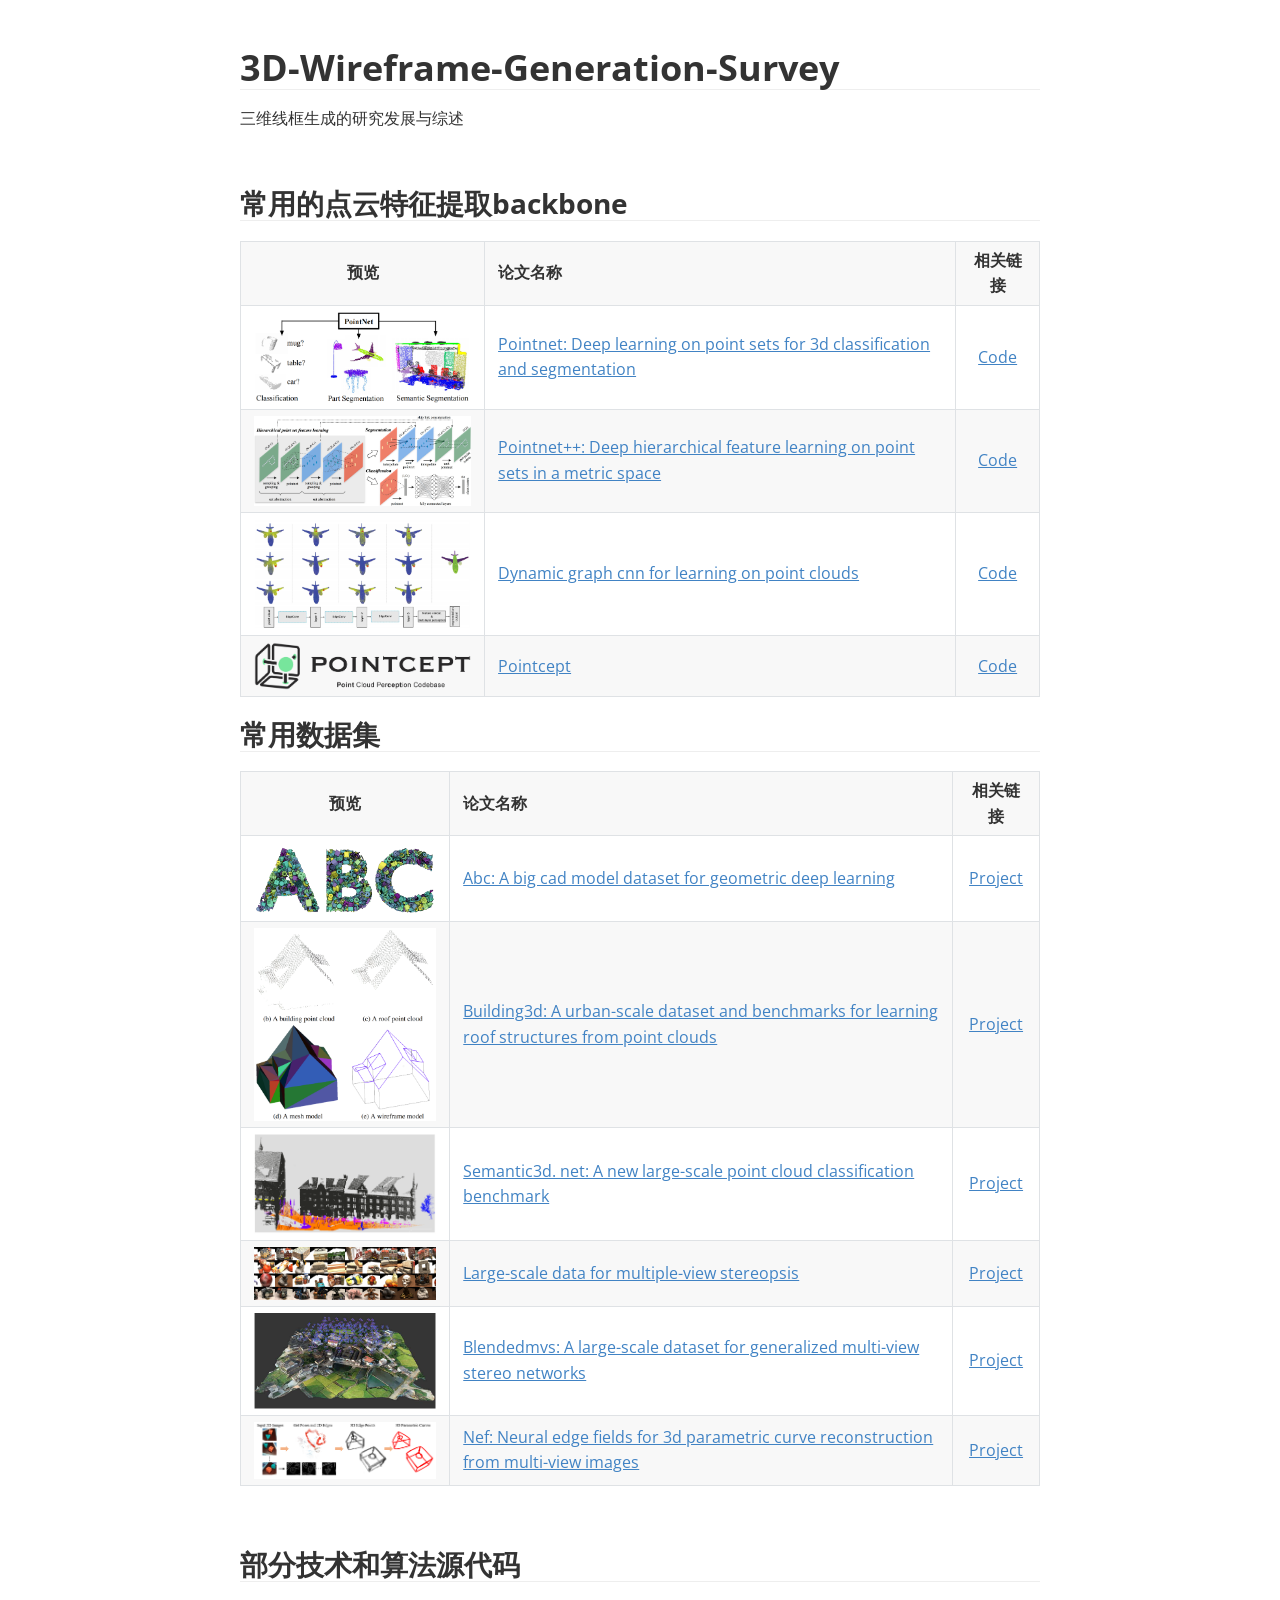
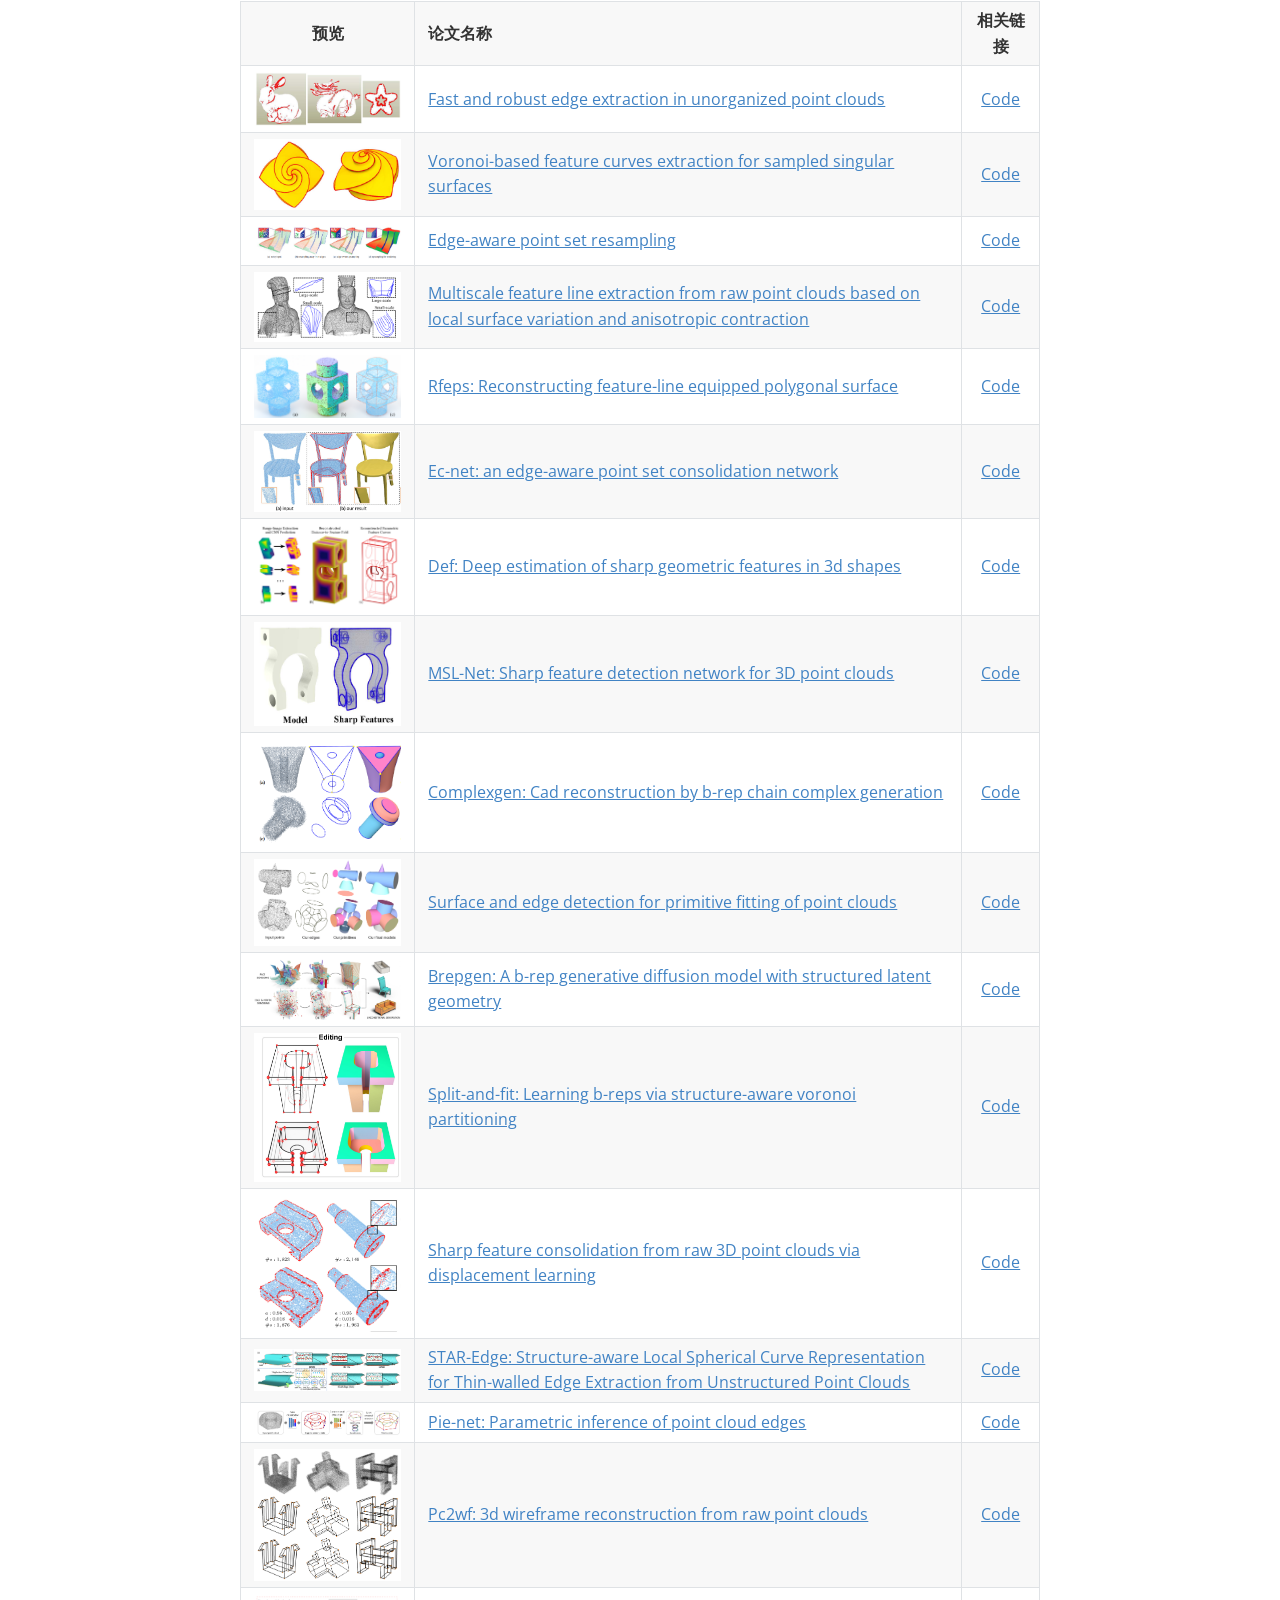
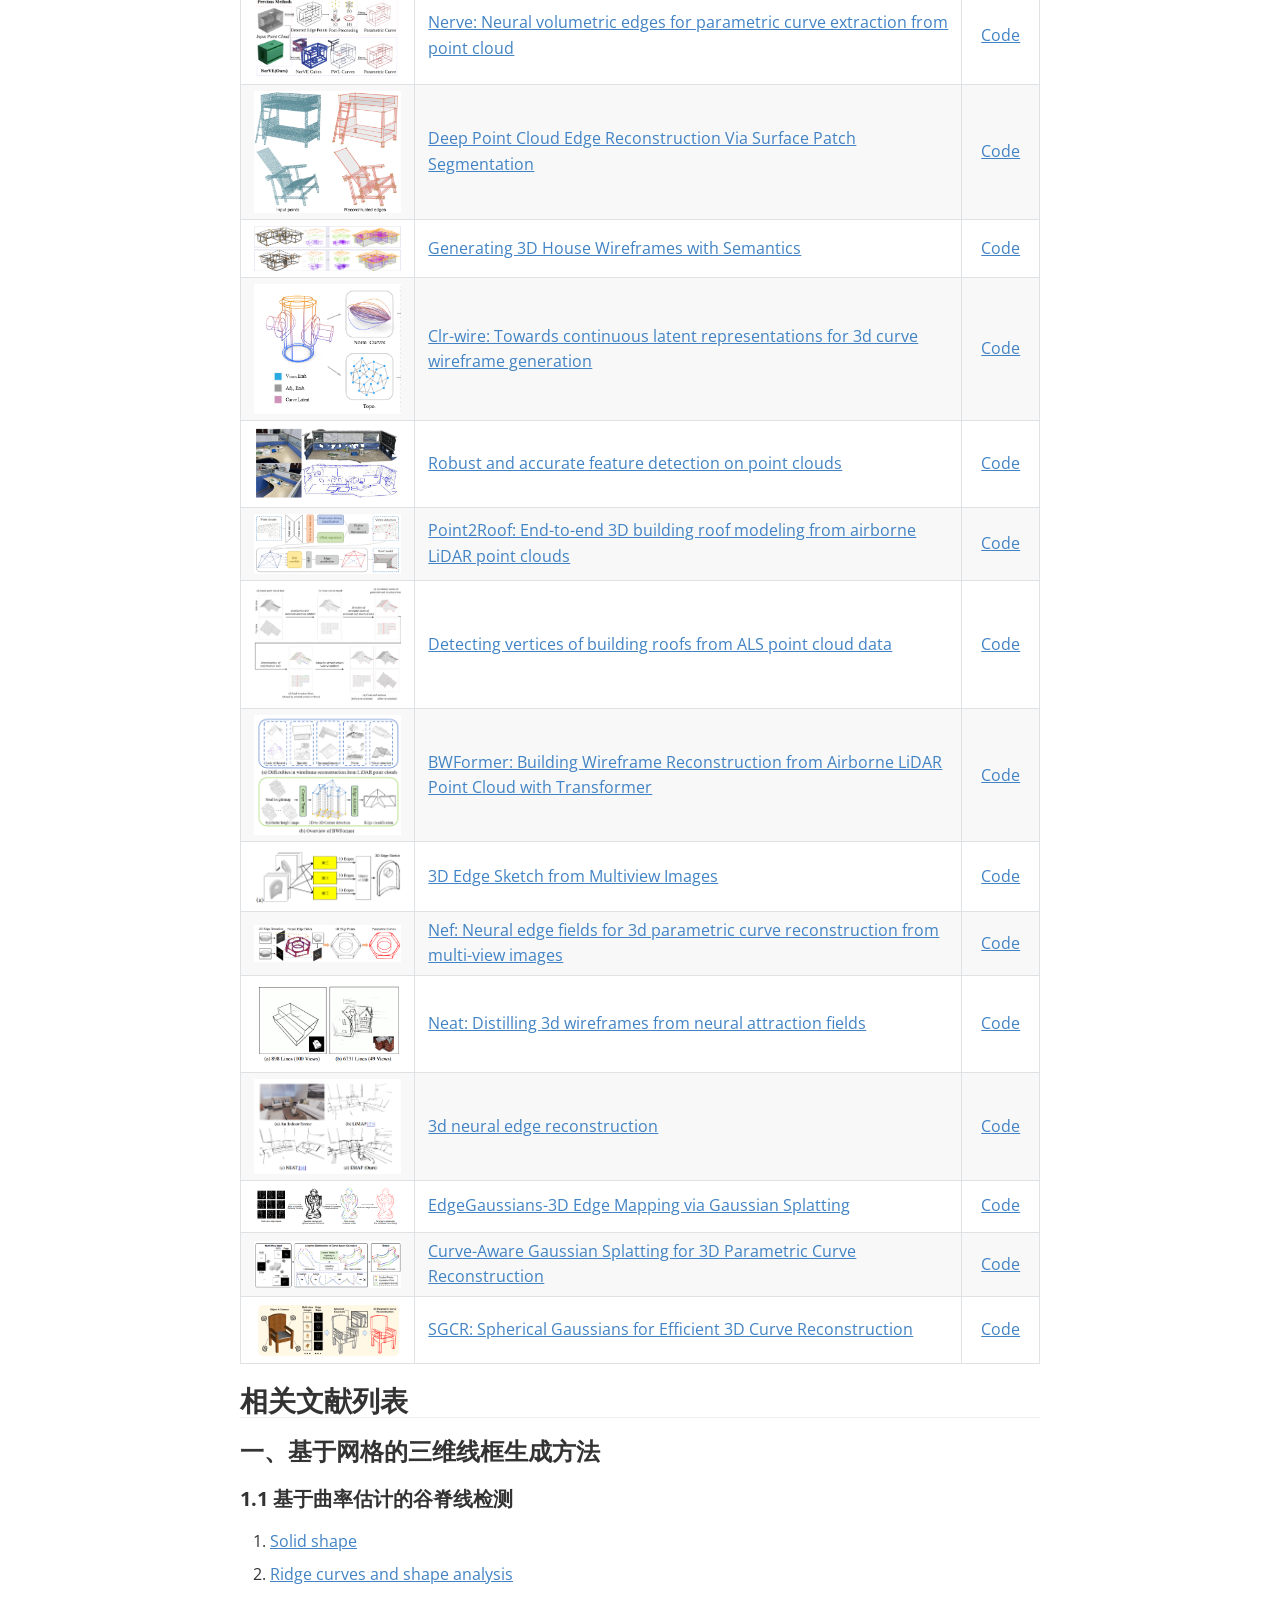
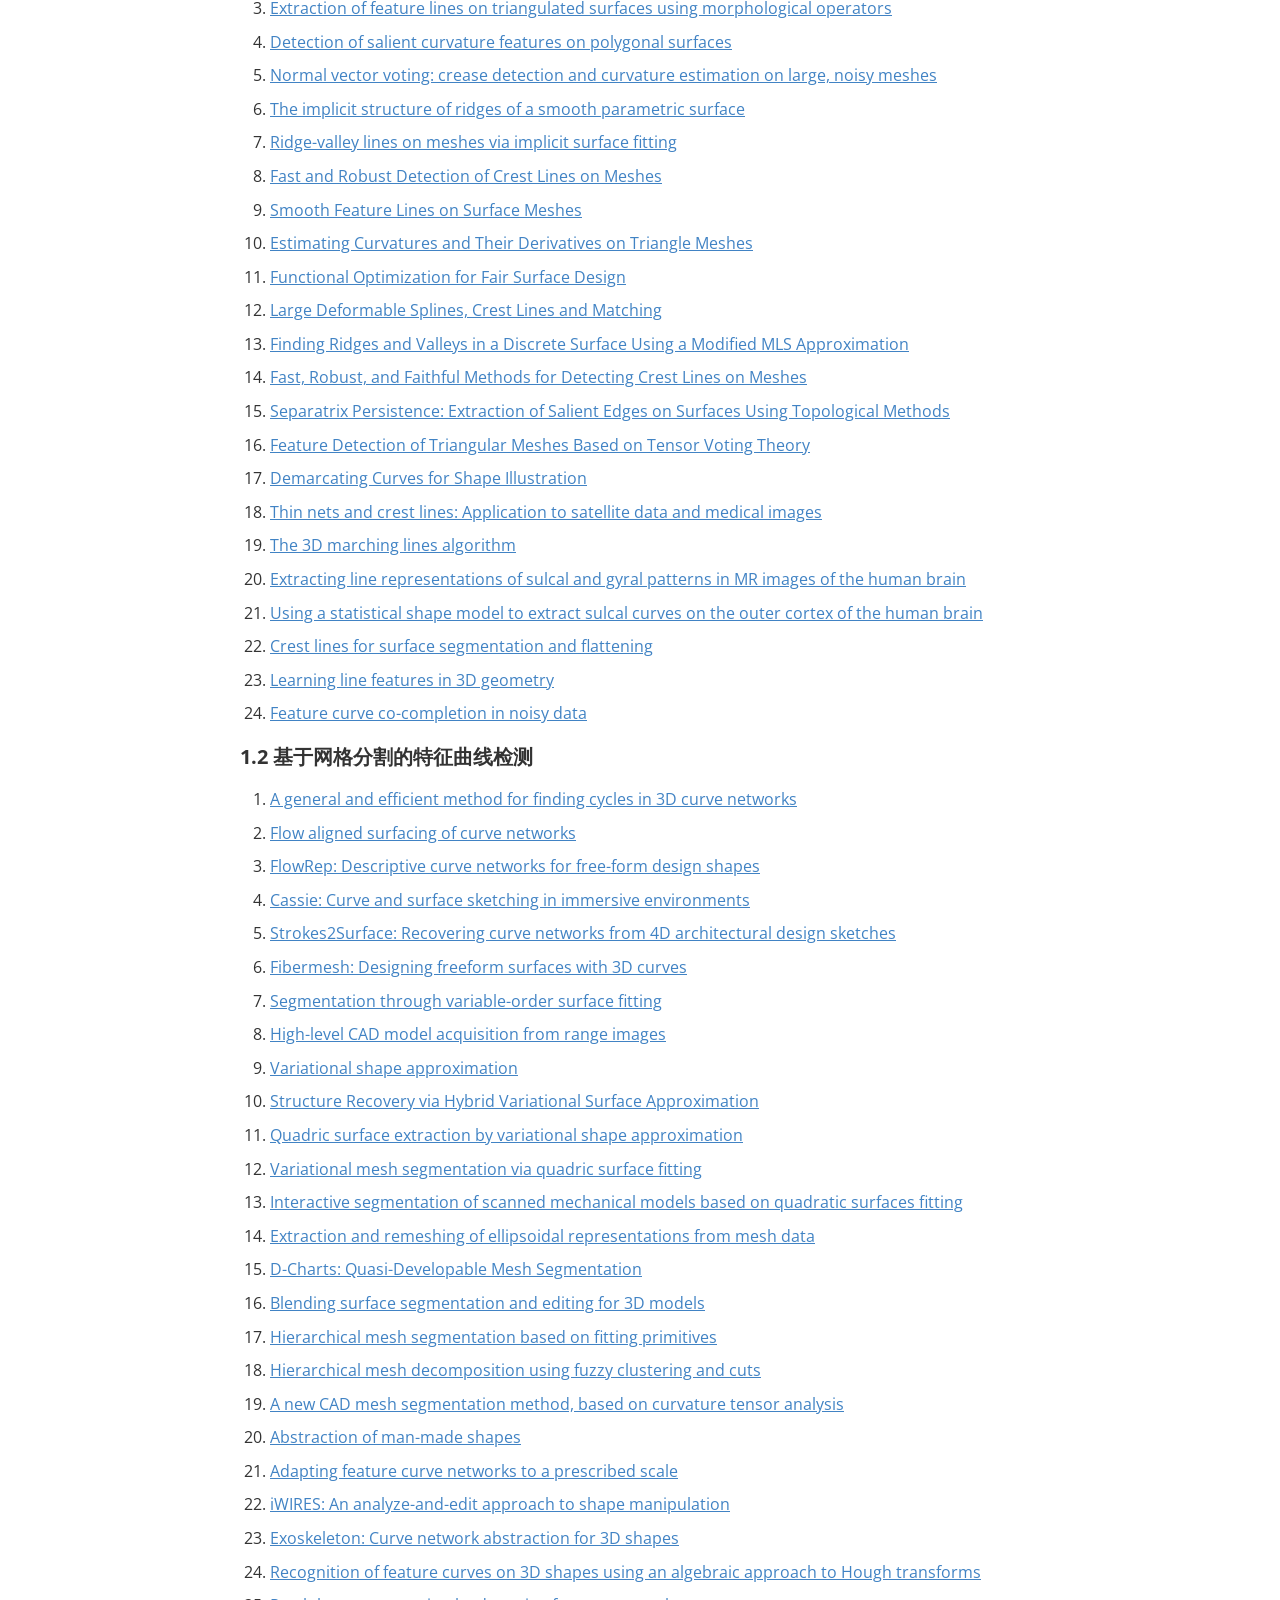
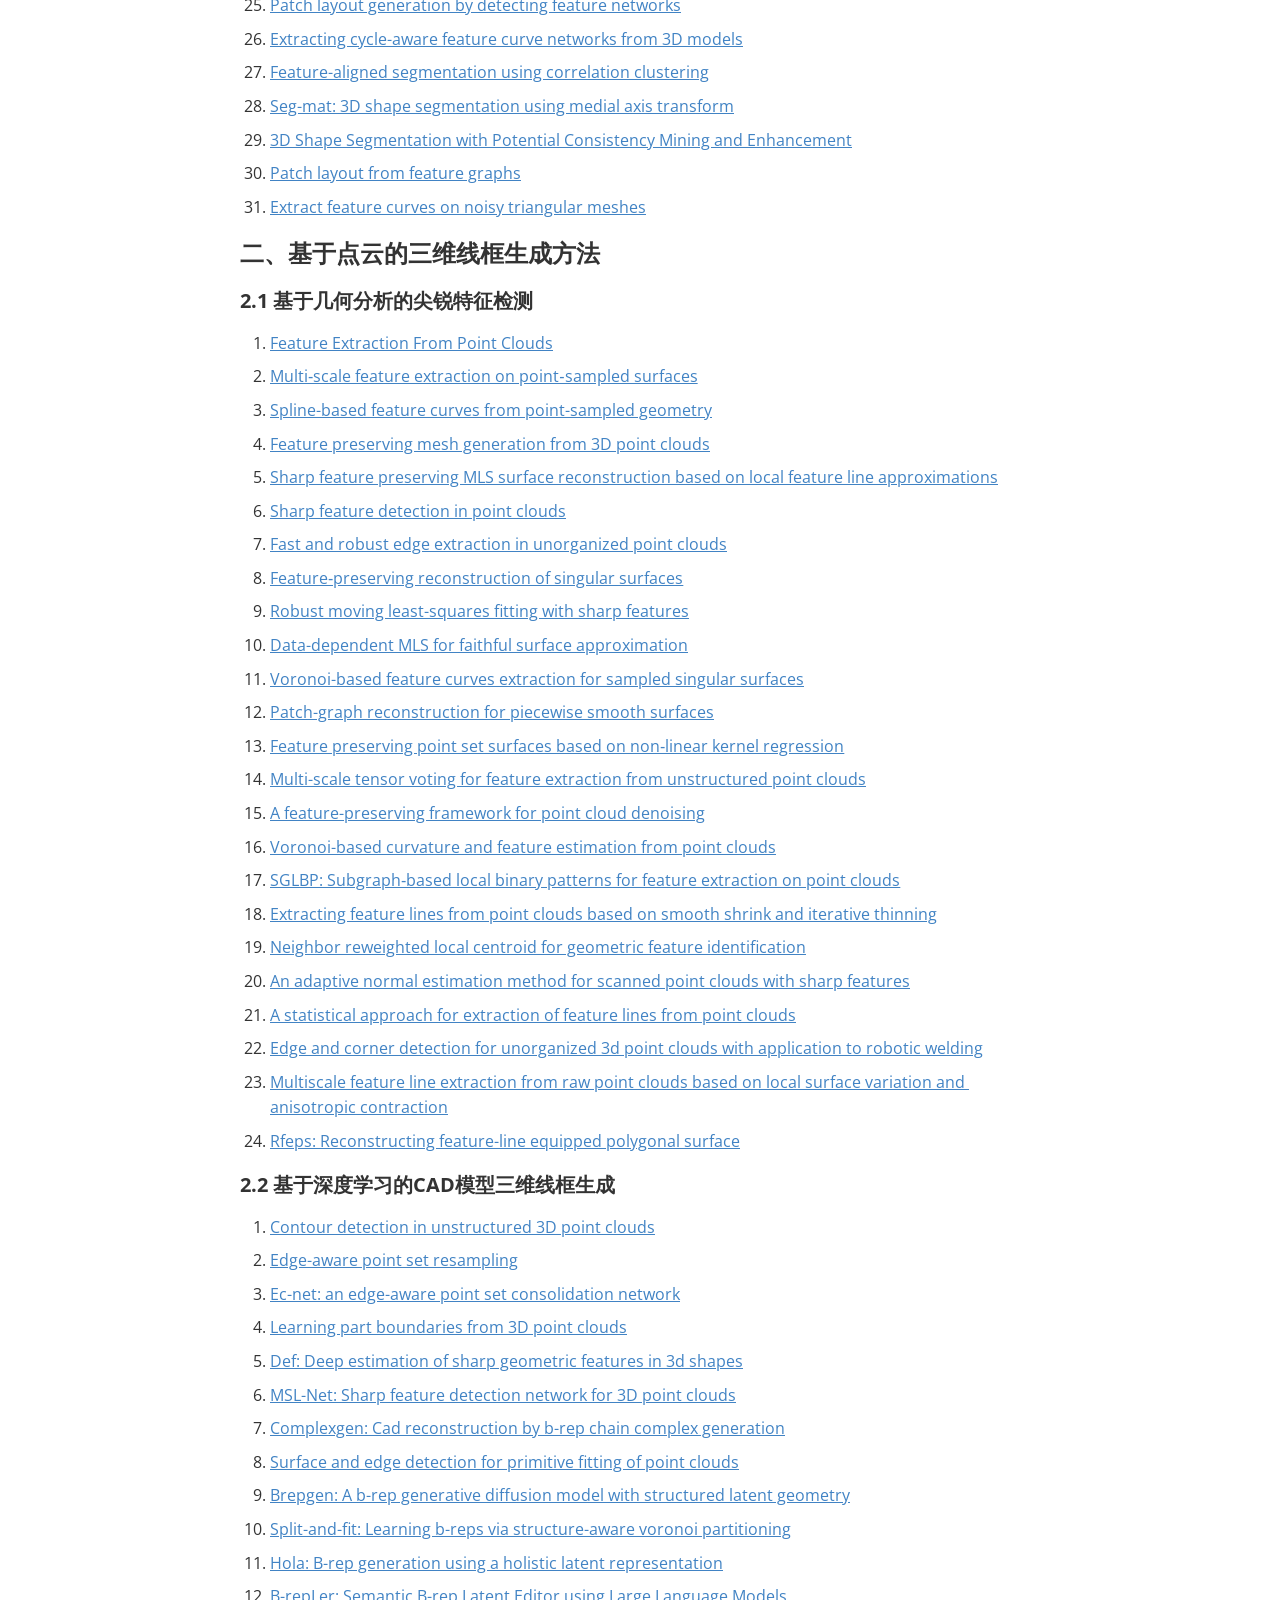
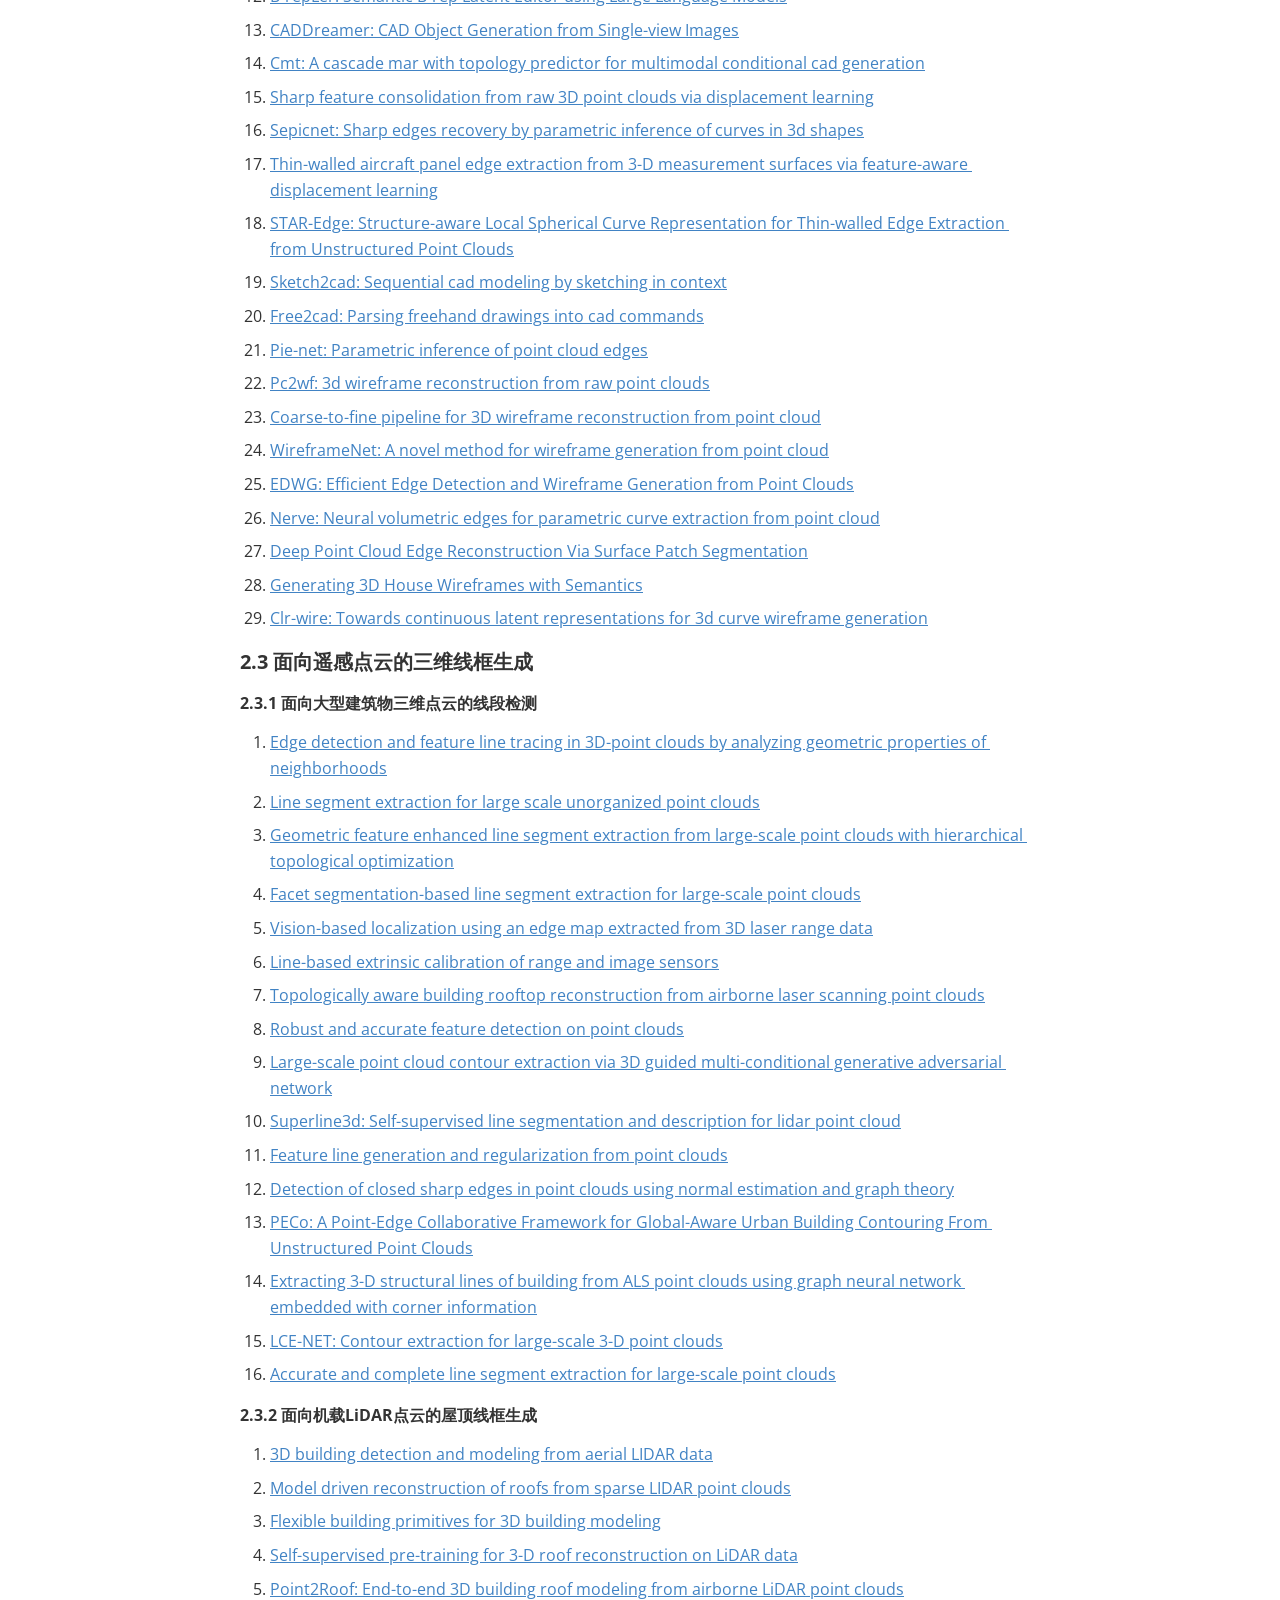
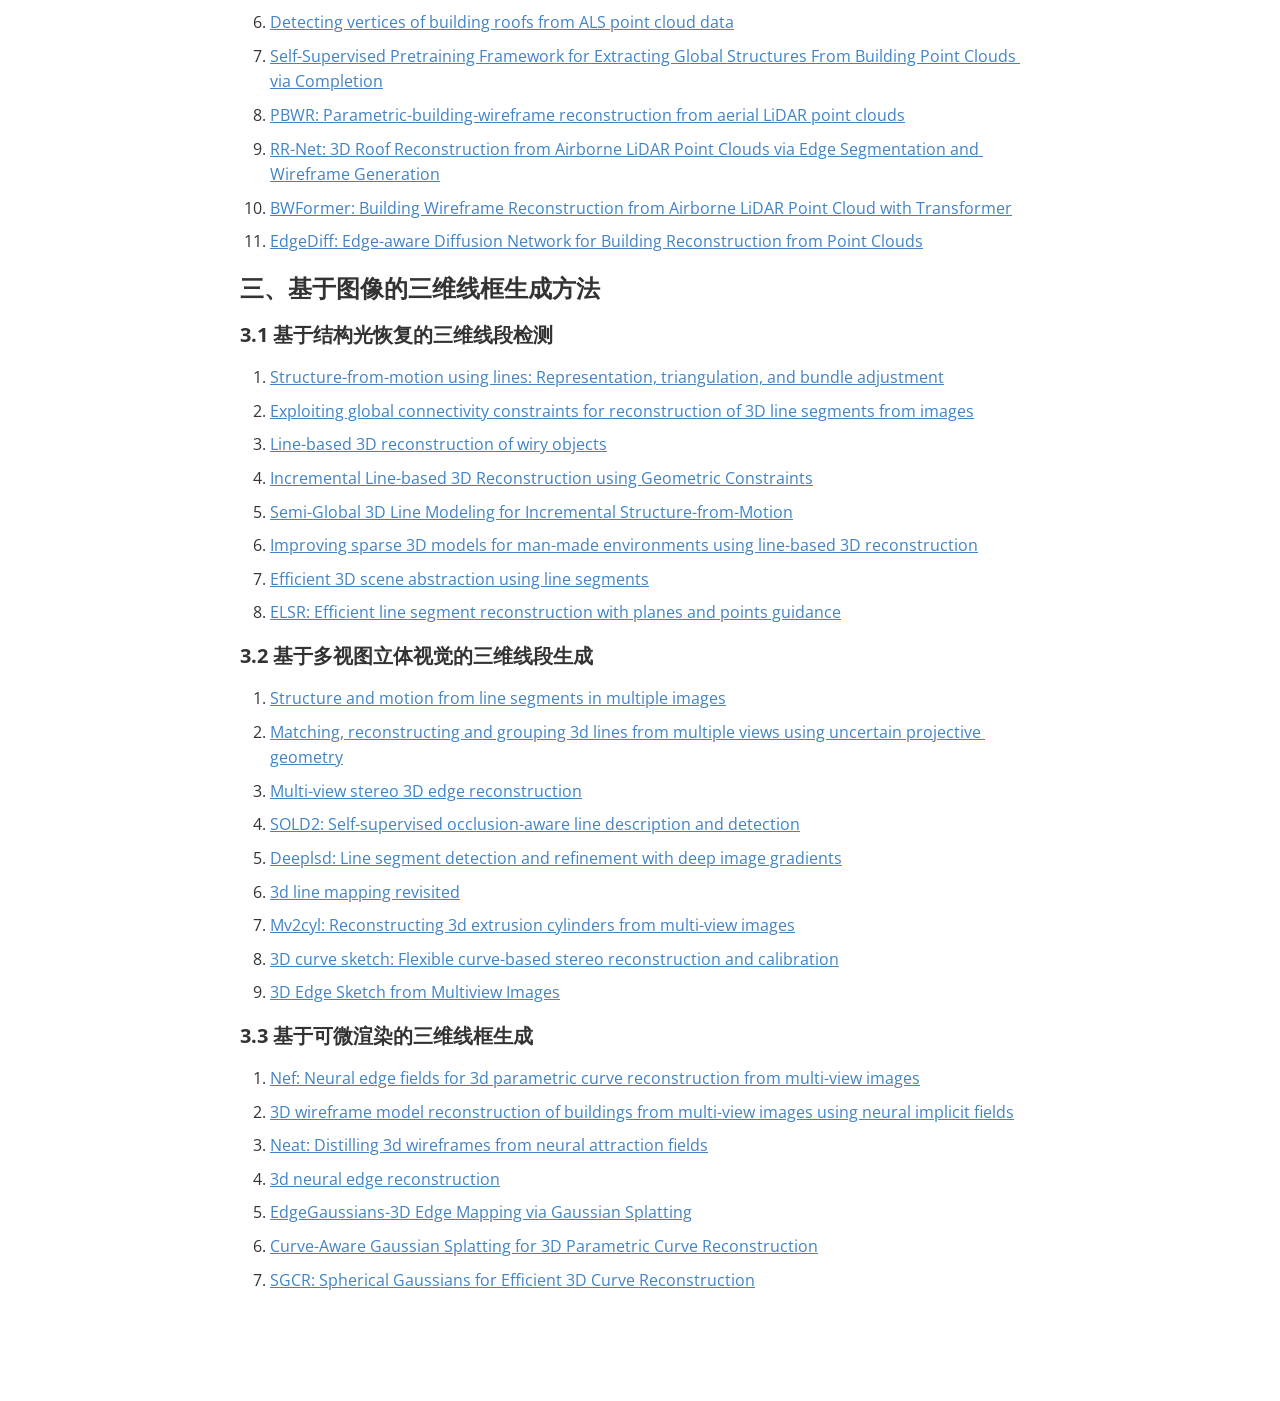
<file: publications/3D-Wireframe-Generation-Survey/index.html>
<!doctype html>
<html>
<head>
<meta charset='UTF-8'><meta name='viewport' content='width=device-width initial-scale=1'>

<link href='https://fonts.googleapis.com/css?family=Open+Sans:400italic,700italic,700,400&subset=latin,latin-ext' rel='stylesheet' type='text/css' /><style type='text/css'>html {overflow-x: initial !important;}:root { --bg-color: #ffffff; --text-color: #333333; --select-text-bg-color: #B5D6FC; --select-text-font-color: auto; --monospace: "Lucida Console",Consolas,"Courier",monospace; --title-bar-height: 20px; }
.mac-os-11 { --title-bar-height: 28px; }
html { font-size: 14px; background-color: var(--bg-color); color: var(--text-color); font-family: "Helvetica Neue", Helvetica, Arial, sans-serif; -webkit-font-smoothing: antialiased; }
h1, h2, h3, h4, h5 { white-space: pre-wrap; }
body { margin: 0px; padding: 0px; height: auto; inset: 0px; font-size: 1rem; line-height: 1.42857; overflow-x: hidden; background: inherit; }
iframe { margin: auto; }
a.url { word-break: break-all; }
a:active, a:hover { outline: 0px; }
.in-text-selection, ::selection { text-shadow: none; background: var(--select-text-bg-color); color: var(--select-text-font-color); }
#write { margin: 0px auto; height: auto; width: inherit; word-break: normal; overflow-wrap: break-word; position: relative; white-space: normal; overflow-x: visible; padding-top: 36px; }
#write.first-line-indent p { text-indent: 2em; }
#write.first-line-indent li p, #write.first-line-indent p * { text-indent: 0px; }
#write.first-line-indent li { margin-left: 2em; }
.for-image #write { padding-left: 8px; padding-right: 8px; }
body.typora-export { padding-left: 30px; padding-right: 30px; }
.typora-export .footnote-line, .typora-export li, .typora-export p { white-space: pre-wrap; }
.typora-export .task-list-item input { pointer-events: none; }
@media screen and (max-width: 500px) {
  body.typora-export { padding-left: 0px; padding-right: 0px; }
  #write { padding-left: 20px; padding-right: 20px; }
}
#write li > figure:last-child { margin-bottom: 0.5rem; }
#write ol, #write ul { position: relative; }
img { max-width: 100%; vertical-align: middle; image-orientation: from-image; }
button, input, select, textarea { color: inherit; font: inherit; }
input[type="checkbox"], input[type="radio"] { line-height: normal; padding: 0px; }
*, ::after, ::before { box-sizing: border-box; }
#write h1, #write h2, #write h3, #write h4, #write h5, #write h6, #write p, #write pre { width: inherit; }
#write h1, #write h2, #write h3, #write h4, #write h5, #write h6, #write p { position: relative; }
p { line-height: inherit; }
h1, h2, h3, h4, h5, h6 { break-after: avoid-page; break-inside: avoid; orphans: 4; }
p { orphans: 4; }
h1 { font-size: 2rem; }
h2 { font-size: 1.8rem; }
h3 { font-size: 1.6rem; }
h4 { font-size: 1.4rem; }
h5 { font-size: 1.2rem; }
h6 { font-size: 1rem; }
.md-math-block, .md-rawblock, h1, h2, h3, h4, h5, h6, p { margin-top: 1rem; margin-bottom: 1rem; }
.hidden { display: none; }
.md-blockmeta { color: rgb(204, 204, 204); font-weight: 700; font-style: italic; }
a { cursor: pointer; }
sup.md-footnote { padding: 2px 4px; background-color: rgba(238, 238, 238, 0.7); color: rgb(85, 85, 85); border-radius: 4px; cursor: pointer; }
sup.md-footnote a, sup.md-footnote a:hover { color: inherit; text-transform: inherit; text-decoration: inherit; }
#write input[type="checkbox"] { cursor: pointer; width: inherit; height: inherit; }
figure { overflow-x: auto; margin: 1.2em 0px; max-width: calc(100% + 16px); padding: 0px; }
figure > table { margin: 0px; }
thead, tr { break-inside: avoid; break-after: auto; }
thead { display: table-header-group; }
table { border-collapse: collapse; border-spacing: 0px; width: 100%; overflow: auto; break-inside: auto; text-align: left; }
table.md-table td { min-width: 32px; }
.CodeMirror-gutters { border-right: 0px; background-color: inherit; }
.CodeMirror-linenumber { user-select: none; }
.CodeMirror { text-align: left; }
.CodeMirror-placeholder { opacity: 0.3; }
.CodeMirror pre { padding: 0px 4px; }
.CodeMirror-lines { padding: 0px; }
div.hr:focus { cursor: none; }
#write pre { white-space: pre-wrap; }
#write.fences-no-line-wrapping pre { white-space: pre; }
#write pre.ty-contain-cm { white-space: normal; }
.CodeMirror-gutters { margin-right: 4px; }
.md-fences { font-size: 0.9rem; display: block; break-inside: avoid; text-align: left; overflow: visible; white-space: pre; background: inherit; position: relative !important; }
.md-fences-adv-panel { width: 100%; margin-top: 10px; text-align: center; padding-top: 0px; padding-bottom: 8px; overflow-x: auto; }
#write .md-fences.mock-cm { white-space: pre-wrap; }
.md-fences.md-fences-with-lineno { padding-left: 0px; }
#write.fences-no-line-wrapping .md-fences.mock-cm { white-space: pre; overflow-x: auto; }
.md-fences.mock-cm.md-fences-with-lineno { padding-left: 8px; }
.CodeMirror-line, twitterwidget { break-inside: avoid; }
svg { break-inside: avoid; }
.footnotes { opacity: 0.8; font-size: 0.9rem; margin-top: 1em; margin-bottom: 1em; }
.footnotes + .footnotes { margin-top: 0px; }
.md-reset { margin: 0px; padding: 0px; border: 0px; outline: 0px; vertical-align: top; background: 0px 0px; text-decoration: none; text-shadow: none; float: none; position: static; width: auto; height: auto; white-space: nowrap; cursor: inherit; -webkit-tap-highlight-color: transparent; line-height: normal; font-weight: 400; text-align: left; box-sizing: content-box; direction: ltr; }
li div { padding-top: 0px; }
blockquote { margin: 1rem 0px; }
li .mathjax-block, li p { margin: 0.5rem 0px; }
li blockquote { margin: 1rem 0px; }
li { margin: 0px; position: relative; }
blockquote > :last-child { margin-bottom: 0px; }
blockquote > :first-child, li > :first-child { margin-top: 0px; }
.footnotes-area { color: rgb(136, 136, 136); margin-top: 0.714rem; padding-bottom: 0.143rem; white-space: normal; }
#write .footnote-line { white-space: pre-wrap; }
@media print {
  body, html { border: 1px solid transparent; height: 99%; break-after: avoid; break-before: avoid; font-variant-ligatures: no-common-ligatures; }
  #write { margin-top: 0px; border-color: transparent !important; padding-top: 0px !important; padding-bottom: 0px !important; }
  .typora-export * { -webkit-print-color-adjust: exact; }
  .typora-export #write { break-after: avoid; }
  .typora-export #write::after { height: 0px; }
  .is-mac table { break-inside: avoid; }
  #write > p:nth-child(1) { margin-top: 0px; }
  .typora-export-show-outline .typora-export-sidebar { display: none; }
  figure { overflow-x: visible; }
}
.footnote-line { margin-top: 0.714em; font-size: 0.7em; }
a img, img a { cursor: pointer; }
pre.md-meta-block { font-size: 0.8rem; min-height: 0.8rem; white-space: pre-wrap; background: rgb(204, 204, 204); display: block; overflow-x: hidden; }
p > .md-image:only-child:not(.md-img-error) img, p > img:only-child { display: block; margin: auto; }
#write.first-line-indent p > .md-image:only-child:not(.md-img-error) img { left: -2em; position: relative; }
p > .md-image:only-child { display: inline-block; width: 100%; }
#write .MathJax_Display { margin: 0.8em 0px 0px; }
.md-math-block { width: 100%; }
.md-math-block:not(:empty)::after { display: none; }
.MathJax_ref { fill: currentcolor; }
[contenteditable="true"]:active, [contenteditable="true"]:focus, [contenteditable="false"]:active, [contenteditable="false"]:focus { outline: 0px; box-shadow: none; }
.md-task-list-item { position: relative; list-style-type: none; }
.task-list-item.md-task-list-item { padding-left: 0px; }
.md-task-list-item > input { position: absolute; top: 0px; left: 0px; margin-left: -1.2em; margin-top: calc(1em - 10px); border: none; }
.math { font-size: 1rem; }
.md-toc { min-height: 3.58rem; position: relative; font-size: 0.9rem; border-radius: 10px; }
.md-toc-content { position: relative; margin-left: 0px; }
.md-toc-content::after, .md-toc::after { display: none; }
.md-toc-item { display: block; color: rgb(65, 131, 196); }
.md-toc-item a { text-decoration: none; }
.md-toc-inner:hover { text-decoration: underline; }
.md-toc-inner { display: inline-block; cursor: pointer; }
.md-toc-h1 .md-toc-inner { margin-left: 0px; font-weight: 700; }
.md-toc-h2 .md-toc-inner { margin-left: 2em; }
.md-toc-h3 .md-toc-inner { margin-left: 4em; }
.md-toc-h4 .md-toc-inner { margin-left: 6em; }
.md-toc-h5 .md-toc-inner { margin-left: 8em; }
.md-toc-h6 .md-toc-inner { margin-left: 10em; }
@media screen and (max-width: 48em) {
  .md-toc-h3 .md-toc-inner { margin-left: 3.5em; }
  .md-toc-h4 .md-toc-inner { margin-left: 5em; }
  .md-toc-h5 .md-toc-inner { margin-left: 6.5em; }
  .md-toc-h6 .md-toc-inner { margin-left: 8em; }
}
a.md-toc-inner { font-size: inherit; font-style: inherit; font-weight: inherit; line-height: inherit; }
.footnote-line a:not(.reversefootnote) { color: inherit; }
.reversefootnote { font-family: ui-monospace, sans-serif; }
.md-attr { display: none; }
.md-fn-count::after { content: "."; }
code, pre, samp, tt { font-family: var(--monospace); }
kbd { margin: 0px 0.1em; padding: 0.1em 0.6em; font-size: 0.8em; color: rgb(36, 39, 41); background: rgb(255, 255, 255); border: 1px solid rgb(173, 179, 185); border-radius: 3px; box-shadow: rgba(12, 13, 14, 0.2) 0px 1px 0px, rgb(255, 255, 255) 0px 0px 0px 2px inset; white-space: nowrap; vertical-align: middle; }
.md-comment { color: rgb(162, 127, 3); opacity: 0.6; font-family: var(--monospace); }
code { text-align: left; vertical-align: initial; }
a.md-print-anchor { white-space: pre !important; border-width: initial !important; border-style: none !important; border-color: initial !important; display: inline-block !important; position: absolute !important; width: 1px !important; right: 0px !important; outline: 0px !important; background: 0px 0px !important; text-decoration: initial !important; text-shadow: initial !important; }
.os-windows.monocolor-emoji .md-emoji { font-family: "Segoe UI Symbol", sans-serif; }
.md-diagram-panel > svg { max-width: 100%; }
[lang="flow"] svg, [lang="mermaid"] svg { max-width: 100%; height: auto; }
[lang="mermaid"] .node text { font-size: 1rem; }
table tr th { border-bottom: 0px; }
video { max-width: 100%; display: block; margin: 0px auto; }
iframe { max-width: 100%; width: 100%; border: none; }
.highlight td, .highlight tr { border: 0px; }
mark { background: rgb(255, 255, 0); color: rgb(0, 0, 0); }
.md-html-inline .md-plain, .md-html-inline strong, mark .md-inline-math, mark strong { color: inherit; }
.md-expand mark .md-meta { opacity: 0.3 !important; }
mark .md-meta { color: rgb(0, 0, 0); }
@media print {
  .typora-export h1, .typora-export h2, .typora-export h3, .typora-export h4, .typora-export h5, .typora-export h6 { break-inside: avoid; }
}
.md-diagram-panel .messageText { stroke: none !important; }
.md-diagram-panel .start-state { fill: var(--node-fill); }
.md-diagram-panel .edgeLabel rect { opacity: 1 !important; }
.md-fences.md-fences-math { font-size: 1em; }
.md-fences-advanced:not(.md-focus) { padding: 0px; white-space: nowrap; border: 0px; }
.md-fences-advanced:not(.md-focus) { background: inherit; }
.typora-export-show-outline .typora-export-content { max-width: 1440px; margin: auto; display: flex; flex-direction: row; }
.typora-export-sidebar { width: 300px; font-size: 0.8rem; margin-top: 80px; margin-right: 18px; }
.typora-export-show-outline #write { --webkit-flex: 2; flex: 2 1 0%; }
.typora-export-sidebar .outline-content { position: fixed; top: 0px; max-height: 100%; overflow: hidden auto; padding-bottom: 30px; padding-top: 60px; width: 300px; }
@media screen and (max-width: 1024px) {
  .typora-export-sidebar, .typora-export-sidebar .outline-content { width: 240px; }
}
@media screen and (max-width: 800px) {
  .typora-export-sidebar { display: none; }
}
.outline-content li, .outline-content ul { margin-left: 0px; margin-right: 0px; padding-left: 0px; padding-right: 0px; list-style: none; overflow-wrap: anywhere; }
.outline-content ul { margin-top: 0px; margin-bottom: 0px; }
.outline-content strong { font-weight: 400; }
.outline-expander { width: 1rem; height: 1.42857rem; position: relative; display: table-cell; vertical-align: middle; cursor: pointer; padding-left: 4px; }
.outline-expander::before { content: ""; position: relative; font-family: Ionicons; display: inline-block; font-size: 8px; vertical-align: middle; }
.outline-item { padding-top: 3px; padding-bottom: 3px; cursor: pointer; }
.outline-expander:hover::before { content: ""; }
.outline-h1 > .outline-item { padding-left: 0px; }
.outline-h2 > .outline-item { padding-left: 1em; }
.outline-h3 > .outline-item { padding-left: 2em; }
.outline-h4 > .outline-item { padding-left: 3em; }
.outline-h5 > .outline-item { padding-left: 4em; }
.outline-h6 > .outline-item { padding-left: 5em; }
.outline-label { cursor: pointer; display: table-cell; vertical-align: middle; text-decoration: none; color: inherit; }
.outline-label:hover { text-decoration: underline; }
.outline-item:hover { border-color: rgb(245, 245, 245); background-color: var(--item-hover-bg-color); }
.outline-item:hover { margin-left: -28px; margin-right: -28px; border-left: 28px solid transparent; border-right: 28px solid transparent; }
.outline-item-single .outline-expander::before, .outline-item-single .outline-expander:hover::before { display: none; }
.outline-item-open > .outline-item > .outline-expander::before { content: ""; }
.outline-children { display: none; }
.info-panel-tab-wrapper { display: none; }
.outline-item-open > .outline-children { display: block; }
.typora-export .outline-item { padding-top: 1px; padding-bottom: 1px; }
.typora-export .outline-item:hover { margin-right: -8px; border-right: 8px solid transparent; }
.typora-export .outline-expander::before { content: "+"; font-family: inherit; top: -1px; }
.typora-export .outline-expander:hover::before, .typora-export .outline-item-open > .outline-item > .outline-expander::before { content: "−"; }
.typora-export-collapse-outline .outline-children { display: none; }
.typora-export-collapse-outline .outline-item-open > .outline-children, .typora-export-no-collapse-outline .outline-children { display: block; }
.typora-export-no-collapse-outline .outline-expander::before { content: "" !important; }
.typora-export-show-outline .outline-item-active > .outline-item .outline-label { font-weight: 700; }
.md-inline-math-container mjx-container { zoom: 0.95; }
mjx-container { break-inside: avoid; }
.md-alert.md-alert-note { border-left-color: rgb(9, 105, 218); }
.md-alert.md-alert-important { border-left-color: rgb(130, 80, 223); }
.md-alert.md-alert-warning { border-left-color: rgb(154, 103, 0); }
.md-alert.md-alert-tip { border-left-color: rgb(31, 136, 61); }
.md-alert.md-alert-caution { border-left-color: rgb(207, 34, 46); }
.md-alert { padding: 0px 1em; margin-bottom: 16px; color: inherit; border-left: 0.25em solid rgb(0, 0, 0); }
.md-alert-text-note { color: rgb(9, 105, 218); }
.md-alert-text-important { color: rgb(130, 80, 223); }
.md-alert-text-warning { color: rgb(154, 103, 0); }
.md-alert-text-tip { color: rgb(31, 136, 61); }
.md-alert-text-caution { color: rgb(207, 34, 46); }
.md-alert-text { font-size: 0.9rem; font-weight: 700; }
.md-alert-text svg { fill: currentcolor; position: relative; top: 0.125em; margin-right: 1ch; overflow: visible; }
.md-alert-text-container::after { content: attr(data-text); text-transform: capitalize; pointer-events: none; margin-right: 1ch; }


:root {
    --side-bar-bg-color: #fafafa;
    --control-text-color: #777;
}

@include-when-export url(https://fonts.googleapis.com/css?family=Open+Sans:400italic,700italic,700,400&subset=latin,latin-ext);

/* open-sans-regular - latin-ext_latin */
  /* open-sans-italic - latin-ext_latin */
    /* open-sans-700 - latin-ext_latin */
    /* open-sans-700italic - latin-ext_latin */
  html {
    font-size: 16px;
    -webkit-font-smoothing: antialiased;
}

body {
    font-family: "Open Sans","Clear Sans", "Helvetica Neue", Helvetica, Arial, 'Segoe UI Emoji', sans-serif;
    color: rgb(51, 51, 51);
    line-height: 1.6;
}

#write {
    max-width: 860px;
  	margin: 0 auto;
  	padding: 30px;
    padding-bottom: 100px;
}

@media only screen and (min-width: 1400px) {
	#write {
		max-width: 1024px;
	}
}

@media only screen and (min-width: 1800px) {
	#write {
		max-width: 1200px;
	}
}

#write > ul:first-child,
#write > ol:first-child{
    margin-top: 30px;
}

a {
    color: #4183C4;
}
h1,
h2,
h3,
h4,
h5,
h6 {
    position: relative;
    margin-top: 1rem;
    margin-bottom: 1rem;
    font-weight: bold;
    line-height: 1.4;
    cursor: text;
}
h1:hover a.anchor,
h2:hover a.anchor,
h3:hover a.anchor,
h4:hover a.anchor,
h5:hover a.anchor,
h6:hover a.anchor {
    text-decoration: none;
}
h1 tt,
h1 code {
    font-size: inherit;
}
h2 tt,
h2 code {
    font-size: inherit;
}
h3 tt,
h3 code {
    font-size: inherit;
}
h4 tt,
h4 code {
    font-size: inherit;
}
h5 tt,
h5 code {
    font-size: inherit;
}
h6 tt,
h6 code {
    font-size: inherit;
}
h1 {
    font-size: 2.25em;
    line-height: 1.2;
    border-bottom: 1px solid #eee;
}
h2 {
    font-size: 1.75em;
    line-height: 1.225;
    border-bottom: 1px solid #eee;
}

/*@media print {
    .typora-export h1,
    .typora-export h2 {
        border-bottom: none;
        padding-bottom: initial;
    }

    .typora-export h1::after,
    .typora-export h2::after {
        content: "";
        display: block;
        height: 100px;
        margin-top: -96px;
        border-top: 1px solid #eee;
    }
}*/

h3 {
    font-size: 1.5em;
    line-height: 1.43;
}
h4 {
    font-size: 1.25em;
}
h5 {
    font-size: 1em;
}
h6 {
   font-size: 1em;
    color: #777;
}
p,
blockquote,
ul,
ol,
dl,
table{
    margin: 0.8em 0;
}
li>ol,
li>ul {
    margin: 0 0;
}
hr {
    height: 2px;
    padding: 0;
    margin: 16px 0;
    background-color: #e7e7e7;
    border: 0 none;
    overflow: hidden;
    box-sizing: content-box;
}

li p.first {
    display: inline-block;
}
ul,
ol {
    padding-left: 30px;
}
ul:first-child,
ol:first-child {
    margin-top: 0;
}
ul:last-child,
ol:last-child {
    margin-bottom: 0;
}
blockquote {
    border-left: 4px solid #dfe2e5;
    padding: 0 15px;
    color: #777777;
}
blockquote blockquote {
    padding-right: 0;
}
table {
    padding: 0;
    word-break: initial;
}
table tr {
    border: 1px solid #dfe2e5;
    margin: 0;
    padding: 0;
}
table tr:nth-child(2n),
thead {
    background-color: #f8f8f8;
}
table th {
    font-weight: bold;
    border: 1px solid #dfe2e5;
    border-bottom: 0;
    margin: 0;
    padding: 6px 13px;
}
table td {
    border: 1px solid #dfe2e5;
    margin: 0;
    padding: 6px 13px;
}
table th:first-child,
table td:first-child {
    margin-top: 0;
}
table th:last-child,
table td:last-child {
    margin-bottom: 0;
}

.CodeMirror-lines {
    padding-left: 4px;
}

.code-tooltip {
    box-shadow: 0 1px 1px 0 rgba(0,28,36,.3);
    border-top: 1px solid #eef2f2;
}

.md-fences,
code,
tt {
    border: 1px solid #e7eaed;
    background-color: #f8f8f8;
    border-radius: 3px;
    padding: 0;
    padding: 2px 4px 0px 4px;
    font-size: 0.9em;
}

code {
    background-color: #f3f4f4;
    padding: 0 2px 0 2px;
}

.md-fences {
    margin-bottom: 15px;
    margin-top: 15px;
    padding-top: 8px;
    padding-bottom: 6px;
}


.md-task-list-item > input {
  margin-left: -1.3em;
}

@media print {
    html {
        font-size: 13px;
    }
    pre {
        page-break-inside: avoid;
        word-wrap: break-word;
    }
}

.md-fences {
	background-color: #f8f8f8;
}
#write pre.md-meta-block {
	padding: 1rem;
    font-size: 85%;
    line-height: 1.45;
    background-color: #f7f7f7;
    border: 0;
    border-radius: 3px;
    color: #777777;
    margin-top: 0 !important;
}

.mathjax-block>.code-tooltip {
	bottom: .375rem;
}

.md-mathjax-midline {
    background: #fafafa;
}

#write>h3.md-focus:before{
	left: -1.5625rem;
	top: .375rem;
}
#write>h4.md-focus:before{
	left: -1.5625rem;
	top: .285714286rem;
}
#write>h5.md-focus:before{
	left: -1.5625rem;
	top: .285714286rem;
}
#write>h6.md-focus:before{
	left: -1.5625rem;
	top: .285714286rem;
}
.md-image>.md-meta {
    /*border: 1px solid #ddd;*/
    border-radius: 3px;
    padding: 2px 0px 0px 4px;
    font-size: 0.9em;
    color: inherit;
}

.md-tag {
    color: #a7a7a7;
    opacity: 1;
}

.md-toc { 
    margin-top:20px;
    padding-bottom:20px;
}

.sidebar-tabs {
    border-bottom: none;
}

#typora-quick-open {
    border: 1px solid #ddd;
    background-color: #f8f8f8;
}

#typora-quick-open-item {
    background-color: #FAFAFA;
    border-color: #FEFEFE #e5e5e5 #e5e5e5 #eee;
    border-style: solid;
    border-width: 1px;
}

/** focus mode */
.on-focus-mode blockquote {
    border-left-color: rgba(85, 85, 85, 0.12);
}

header, .context-menu, .megamenu-content, footer{
    font-family: "Segoe UI", "Arial", sans-serif;
}

.file-node-content:hover .file-node-icon,
.file-node-content:hover .file-node-open-state{
    visibility: visible;
}

.mac-seamless-mode #typora-sidebar {
    background-color: #fafafa;
    background-color: var(--side-bar-bg-color);
}

.mac-os #write{
    caret-color: AccentColor;
}

.md-lang {
    color: #b4654d;
}

/*.html-for-mac {
    --item-hover-bg-color: #E6F0FE;
}*/

#md-notification .btn {
    border: 0;
}

.dropdown-menu .divider {
    border-color: #e5e5e5;
    opacity: 0.4;
}

.ty-preferences .window-content {
    background-color: #fafafa;
}

.ty-preferences .nav-group-item.active {
    color: white;
    background: #999;
}

.menu-item-container a.menu-style-btn {
    background-color: #f5f8fa;
    background-image: linear-gradient( 180deg , hsla(0, 0%, 100%, 0.8), hsla(0, 0%, 100%, 0)); 
}



</style><title>3D-Wireframe-Generation-Survey</title>
</head>
<body class='typora-export os-windows'><div class='typora-export-content'>
<div id='write'  class=''><h1 id='3d-wireframe-generation-survey'><span>3D-Wireframe-Generation-Survey</span></h1><p><span>三维线框生成的研究发展与综述</span></p><p>&nbsp;</p><h2 id='常用的点云特征提取backbone'><span>常用的点云特征提取backbone</span></h2><figure class='table-figure'><table><thead><tr><th style='text-align:center;' ><span>预览</span></th><th style='text-align:left;' ><span>论文名称</span></th><th style='text-align:center;' ><span>相关链接</span></th></tr></thead><tbody><tr><td style='text-align:center;' ><img src="img/pointnet.png" width="300"></td><td style='text-align:left;' ><a href='http://openaccess.thecvf.com/content_cvpr_2017/html/Qi_PointNet_Deep_Learning_CVPR_2017_paper.html'><span>Pointnet: Deep learning on point sets for 3d classification and segmentation</span></a></td><td style='text-align:center;' ><a href='https://github.com/charlesq34/pointnet'><span>Code</span></a></td></tr><tr><td style='text-align:center;' ><img src="img/pointnet2.jpg" width="300"></td><td style='text-align:left;' ><a href='https://proceedings.neurips.cc/paper/2017/hash/d8bf84be3800d12f74d8b05e9b89836f-Abstract.html'><span>Pointnet++: Deep hierarchical feature learning on point sets in a metric space</span></a></td><td style='text-align:center;' ><a href='https://github.com/charlesq34/pointnet2'><span>Code</span></a></td></tr><tr><td style='text-align:center;' ><img src="img/DGCNN.png" width="300"></td><td style='text-align:left;' ><a href='https://dl.acm.org/doi/abs/10.1145/3326362'><span>Dynamic graph cnn for learning on point clouds</span></a></td><td style='text-align:center;' ><a href='https://github.com/WangYueFt/dgcnn/tree/master'><span>Code</span></a></td></tr><tr><td style='text-align:center;' ><img src="img/pointcept.png" width="300"></td><td style='text-align:left;' ><a href='https://github.com/Pointcept/Pointcept'><span>Pointcept</span></a></td><td style='text-align:center;' ><a href='https://github.com/Pointcept/Pointcept'><span>Code</span></a></td></tr></tbody></table></figure><h2 id='常用数据集'><span>常用数据集</span></h2><figure class='table-figure'><table><thead><tr><th style='text-align:center;' ><span>预览</span></th><th style='text-align:left;' ><span>论文名称</span></th><th style='text-align:center;' ><span>相关链接</span></th></tr></thead><tbody><tr><td style='text-align:center;' ><img src="img/ABC.png" width="300"></td><td style='text-align:left;' ><a href='http://openaccess.thecvf.com/content_CVPR_2019/html/Koch_ABC_A_Big_CAD_Model_Dataset_for_Geometric_Deep_Learning_CVPR_2019_paper.html'><span>Abc: A big cad model dataset for geometric deep learning</span></a></td><td style='text-align:center;' ><a href='https://deep-geometry.github.io/abc-dataset/'><span>Project</span></a></td></tr><tr><td style='text-align:center;' ><img src="img/Building3D.png" width="300"></td><td style='text-align:left;' ><a href='http://openaccess.thecvf.com/content/ICCV2023/html/Wang_Building3D_A_Urban-Scale_Dataset_and_Benchmarks_for_Learning_Roof_Structures_ICCV_2023_paper.html'><span>Building3d: A urban-scale dataset and benchmarks for learning roof structures from point clouds</span></a></td><td style='text-align:center;' ><a href='https://building3d.ucalgary.ca/'><span>Project</span></a></td></tr><tr><td style='text-align:center;' ><img src="img/Semantic3d.png" width="300"></td><td style='text-align:left;' ><a href='https://arxiv.org/abs/1704.03847'><span>Semantic3d. net: A new large-scale point cloud classification benchmark</span></a></td><td style='text-align:center;' ><a href='semantic3d.net'><span>Project</span></a></td></tr><tr><td style='text-align:center;' ><img src="img/DTU.png" width="300"></td><td style='text-align:left;' ><a href='https://link.springer.com/article/10.1007/s11263-016-0902-9'><span>Large-scale data for multiple-view stereopsis</span></a></td><td style='text-align:center;' ><a href='https://roboimagedata.compute.dtu.dk/'><span>Project</span></a></td></tr><tr><td style='text-align:center;' ><img src="img/blendedmvs.png" width="300"></td><td style='text-align:left;' ><a href='http://openaccess.thecvf.com/content_CVPR_2020/html/Yao_BlendedMVS_A_Large-Scale_Dataset_for_Generalized_Multi-View_Stereo_Networks_CVPR_2020_paper.html'><span>Blendedmvs: A large-scale dataset for generalized multi-view stereo networks</span></a></td><td style='text-align:center;' ><a href='https://github.com/YoYo000/BlendedMVS'><span>Project</span></a></td></tr><tr><td style='text-align:center;' ><img src="img/ABC-NEF.png" width="300"></td><td style='text-align:left;' ><a href='http://openaccess.thecvf.com/content/CVPR2023/html/Ye_NEF_Neural_Edge_Fields_for_3D_Parametric_Curve_Reconstruction_From_CVPR_2023_paper.html'><span>Nef: Neural edge fields for 3d parametric curve reconstruction from multi-view images</span></a></td><td style='text-align:center;' ><a href='https://yunfan1202.github.io/NEF/'><span>Project</span></a></td></tr></tbody></table></figure><p>&nbsp;</p><h2 id='部分技术和算法源代码'><span>部分技术和算法源代码</span></h2><figure class='table-figure'><table><thead><tr><th style='text-align:center;' ><span>预览</span></th><th style='text-align:left;' ><span>论文名称</span></th><th style='text-align:center;' ><span>相关链接</span></th></tr></thead><tbody><tr><td style='text-align:center;' ><img src="img/FREE.png" width="300"></td><td style='text-align:left;' ><a href='https://ieeexplore.ieee.org/abstract/document/7371262/'><span>Fast and robust edge extraction in unorganized point clouds</span></a></td><td style='text-align:center;' ><a href='https://github.com/denabazazian/Edge_Extraction'><span>Code</span></a></td></tr><tr><td style='text-align:center;' ><img src="img/VCM.png" width="300"></td><td style='text-align:left;' ><a href='https://www.sciencedirect.com/science/article/pii/S0097849313000885'><span>Voronoi-based feature curves extraction for sampled singular surfaces</span></a></td><td style='text-align:center;' ><a href='https://doc.cgal.org/latest/Point_set_processing_3/group__PkgPointSetProcessing3Algorithms.html#gaf1e415a68652535215c60bc52ebacca3'><span>Code</span></a></td></tr><tr><td style='text-align:center;' ><img src="img/EAR.png" width="300"></td><td style='text-align:left;' ><a href='https://dl.acm.org/doi/abs/10.1145/2421636.2421645'><span>Edge-aware point set resampling</span></a></td><td style='text-align:center;' ><a href='https://doc.cgal.org/4.11/Point_set_processing_3/Point_set_processing_3_2edge_aware_upsample_point_set_example_8cpp-example.html'><span>Code</span></a></td></tr><tr><td style='text-align:center;' ><img src="img/MFLE.png" width="300"></td><td style='text-align:left;' ><a href='https://ieeexplore.ieee.org/abstract/document/9351738/'><span>Multiscale feature line extraction from raw point clouds based on local surface variation and anisotropic contraction</span></a></td><td style='text-align:center;' ><a href='https://github.com/chenhonghua/Feature-line-extraction'><span>Code</span></a></td></tr><tr><td style='text-align:center;' ><img src="img/RFEPS.png" width="300"></td><td style='text-align:left;' ><a href='https://dl.acm.org/doi/abs/10.1145/3550454.3555443'><span>Rfeps: Reconstructing feature-line equipped polygonal surface</span></a></td><td style='text-align:center;' ><a href='https://github.com/Xrvitd/RFEPS'><span>Code</span></a></td></tr><tr><td style='text-align:center;' ><img src="img/EC-Net.png" width="300"></td><td style='text-align:left;' ><a href='http://openaccess.thecvf.com/content_ECCV_2018/html/Lequan_Yu_EC-Net_an_Edge-aware_ECCV_2018_paper.html'><span>Ec-net: an edge-aware point set consolidation network</span></a></td><td style='text-align:center;' ><a href='https://github.com/yulequan/EC-Net'><span>Code</span></a></td></tr><tr><td style='text-align:center;' ><img src="img/DEF.png" width="300"></td><td style='text-align:left;' ><a href='https://dl.acm.org/doi/abs/10.1145/3528223.3530140'><span>Def: Deep estimation of sharp geometric features in 3d shapes</span></a></td><td style='text-align:center;' ><a href='https://github.com/artonson/def'><span>Code</span></a></td></tr><tr><td style='text-align:center;' ><img src="img/MSL-Net.png" width="300"></td><td style='text-align:left;' ><a href='https://ieeexplore.ieee.org/abstract/document/10373950/'><span>MSL-Net: Sharp feature detection network for 3D point clouds</span></a></td><td style='text-align:center;' ><a href='https://github.com/XianheJiao/Sharp-feature-detection-in-point-cloud-'><span>Code</span></a></td></tr><tr><td style='text-align:center;' ><img src="img/complexgen.png" width="300"></td><td style='text-align:left;' ><a href='https://dl.acm.org/doi/abs/10.1145/3528223.3530078'><span>Complexgen: Cad reconstruction by b-rep chain complex generation</span></a></td><td style='text-align:center;' ><a href='https://github.com/guohaoxiang/ComplexGen'><span>Code</span></a></td></tr><tr><td style='text-align:center;' ><img src="img/SED.png" width="300"></td><td style='text-align:left;' ><a href='https://dl.acm.org/doi/abs/10.1145/3588432.3591522'><span>Surface and edge detection for primitive fitting of point clouds</span></a></td><td style='text-align:center;' ><a href='https://github.com/yuanqili78/SED-Net'><span>Code</span></a></td></tr><tr><td style='text-align:center;' ><img src="img/brepgen.png" width="300"></td><td style='text-align:left;' ><a href='https://dl.acm.org/doi/abs/10.1145/3658129'><span>Brepgen: A b-rep generative diffusion model with structured latent geometry</span></a></td><td style='text-align:center;' ><a href='https://github.com/samxuxiang/BrepGen'><span>Code</span></a></td></tr><tr><td style='text-align:center;' ><img src="img/split-and-fit.png" width="300"></td><td style='text-align:left;' ><a href='https://dl.acm.org/doi/abs/10.1145/3658155'><span>Split-and-fit: Learning b-reps via structure-aware voronoi partitioning</span></a></td><td style='text-align:center;' ><a href='https://github.com/yilinliu77/NVDNet'><span>Code</span></a></td></tr><tr><td style='text-align:center;' ><img src="img/SFC.png" width="300"></td><td style='text-align:left;' ><a href='https://www.sciencedirect.com/science/article/pii/S0167839623000365'><span>Sharp feature consolidation from raw 3D point clouds via displacement learning</span></a></td><td style='text-align:center;' ><a href='https://github.com/Tong-ZHAO/SFCNet'><span>Code</span></a></td></tr><tr><td style='text-align:center;' ><img src="img/STAR-edge.png" width="300"></td><td style='text-align:left;' ><a href='https://openaccess.thecvf.com/content/CVPR2025/html/Li_STAR-Edge_Structure-aware_Local_Spherical_Curve_Representation_for_Thin-walled_Edge_Extraction_CVPR_2025_paper.html'><span>STAR-Edge: Structure-aware Local Spherical Curve Representation for Thin-walled Edge Extraction from Unstructured Point Clouds</span></a></td><td style='text-align:center;' ><a href='https://github.com/Miraclelzk/STAR-Edge'><span>Code</span></a></td></tr><tr><td style='text-align:center;' ><img src="img/PIE.png" width="300"></td><td style='text-align:left;' ><a href='https://proceedings.neurips.cc/paper/2020/hash/e94550c93cd70fe748e6982b3439ad3b-Abstract.html'><span>Pie-net: Parametric inference of point cloud edges</span></a></td><td style='text-align:center;' ><a href='https://github.com/wangxiaogang866/PIE-NET'><span>Code</span></a></td></tr><tr><td style='text-align:center;' ><img src="img/pc2wf.png" width="300"></td><td style='text-align:left;' ><a href='https://arxiv.org/abs/2103.02766'><span>Pc2wf: 3d wireframe reconstruction from raw point clouds</span></a></td><td style='text-align:center;' ><a href='https://github.com/YujiaLiu76/PC2WF'><span>Code</span></a></td></tr><tr><td style='text-align:center;' ><img src="img/nerve.png" width="300"></td><td style='text-align:left;' ><a href='http://openaccess.thecvf.com/content/CVPR2023/html/Zhu_NerVE_Neural_Volumetric_Edges_for_Parametric_Curve_Extraction_From_Point_CVPR_2023_paper.html'><span>Nerve: Neural volumetric edges for parametric curve extraction from point cloud</span></a></td><td style='text-align:center;' ><a href='https://github.com/uhzoaix/NerVE'><span>Code</span></a></td></tr><tr><td style='text-align:center;' ><img src="img/PCER-Net.png" width="300"></td><td style='text-align:left;' ><a href='https://ieeexplore.ieee.org/abstract/document/10909144/'><span>Deep Point Cloud Edge Reconstruction Via Surface Patch Segmentation</span></a></td><td style='text-align:center;' ><a href='https://github.com/JAJASONW/PCER-Net'><span>Code</span></a></td></tr><tr><td style='text-align:center;' ><img src="img/3dwire.png" width="300"></td><td style='text-align:left;' ><a href='https://link.springer.com/chapter/10.1007/978-3-031-72670-5_13'><span>Generating 3D House Wireframes with Semantics</span></a></td><td style='text-align:center;' ><a href='https://github.com/3d-house-wireframe/3dwire'><span>Code</span></a></td></tr><tr><td style='text-align:center;' ><img src="img/clrwire.png" width="300"></td><td style='text-align:left;' ><a href='https://dl.acm.org/doi/abs/10.1145/3721238.3730638'><span>Clr-wire: Towards continuous latent representations for 3d curve wireframe generation</span></a></td><td style='text-align:center;' ><a href='https://github.com/qixuema/CLR-Wire'><span>Code</span></a></td></tr><tr><td style='text-align:center;' ><img src="img/RAFD.png" width="300"></td><td style='text-align:left;' ><a href='https://www.sciencedirect.com/science/article/pii/S0010448523001240'><span>Robust and accurate feature detection on point clouds</span></a></td><td style='text-align:center;' ><a href='https://github.com/felixzhao0116/Robust-and-Accurate-Feature-Detection-on-Point-Clouds'><span>Code</span></a></td></tr><tr><td style='text-align:center;' ><img src="img/point2roof.png" width="300"></td><td style='text-align:left;' ><a href='https://www.sciencedirect.com/science/article/pii/S0924271622002362'><span>Point2Roof: End-to-end 3D building roof modeling from airborne LiDAR point clouds</span></a></td><td style='text-align:center;' ><a href='https://github.com/Li-Li-Whu/Point2Roof'><span>Code</span></a></td></tr><tr><td style='text-align:center;' ><img src="img/roofVE.png" width="300"></td><td style='text-align:left;' ><a href='https://www.tandfonline.com/doi/abs/10.1080/17538947.2023.2283486'><span>Detecting vertices of building roofs from ALS point cloud data</span></a></td><td style='text-align:center;' ><a href='https://github.com/Alessiacosmos/RoofVE'><span>Code</span></a></td></tr><tr><td style='text-align:center;' ><img src="img/bwformer.png" width="300"></td><td style='text-align:left;' ><a href='https://openaccess.thecvf.com/content/CVPR2025/html/Liu_BWFormer_Building_Wireframe_Reconstruction_from_Airborne_LiDAR_Point_Cloud_with_CVPR_2025_paper.html'><span>BWFormer: Building Wireframe Reconstruction from Airborne LiDAR Point Cloud with Transformer</span></a></td><td style='text-align:center;' ><a href='https://github.com/3dv-casia/BWformer'><span>Code</span></a></td></tr><tr><td style='text-align:center;' ><img src="img/3d-edge-sketch.png" width="300"></td><td style='text-align:left;' ><a href='https://ieeexplore.ieee.org/abstract/document/10943943/'><span>3D Edge Sketch from Multiview Images</span></a></td><td style='text-align:center;' ><a href='https://github.com/C-H-Chien/3D_Edge_Sketch'><span>Code</span></a></td></tr><tr><td style='text-align:center;' ><img src="img/NEF.png" width="300"></td><td style='text-align:left;' ><a href='http://openaccess.thecvf.com/content/CVPR2023/html/Ye_NEF_Neural_Edge_Fields_for_3D_Parametric_Curve_Reconstruction_From_CVPR_2023_paper.html'><span>Nef: Neural edge fields for 3d parametric curve reconstruction from multi-view images</span></a></td><td style='text-align:center;' ><a href='https://github.com/yunfan1202/NEF_code'><span>Code</span></a></td></tr><tr><td style='text-align:center;' ><img src="img/Neat.png" width="300"></td><td style='text-align:left;' ><a href='http://openaccess.thecvf.com/content/CVPR2024/html/Xue_NEAT_Distilling_3D_Wireframes_from_Neural_Attraction_Fields_CVPR_2024_paper.html'><span>Neat: Distilling 3d wireframes from neural attraction fields</span></a></td><td style='text-align:center;' ><a href='https://github.com/cherubicxn/neat'><span>Code</span></a></td></tr><tr><td style='text-align:center;' ><img src="img/EMAP.png" width="300"></td><td style='text-align:left;' ><a href='http://openaccess.thecvf.com/content/CVPR2024/html/Li_3D_Neural_Edge_Reconstruction_CVPR_2024_paper.html'><span>3d neural edge reconstruction</span></a></td><td style='text-align:center;' ><a href='https://github.com/cvg/EMAP'><span>Code</span></a></td></tr><tr><td style='text-align:center;' ><img src="img/EdgeGS.png" width="300"></td><td style='text-align:left;' ><a href='https://ieeexplore.ieee.org/abstract/document/10943309/'><span>EdgeGaussians-3D Edge Mapping via Gaussian Splatting</span></a></td><td style='text-align:center;' ><a href='https://github.com/kunalchelani/EdgeGaussians'><span>Code</span></a></td></tr><tr><td style='text-align:center;' ><img src="img/CurveGS.png" width="300"></td><td style='text-align:left;' ><a href='https://arxiv.org/abs/2506.21401'><span>Curve-Aware Gaussian Splatting for 3D Parametric Curve Reconstruction</span></a></td><td style='text-align:center;' ><a href='https://github.com/zhirui-gao/Curve-Gaussian'><span>Code</span></a></td></tr><tr><td style='text-align:center;' ><img src="img/SGCR.png" width="300"></td><td style='text-align:left;' ><a href='https://openaccess.thecvf.com/content/CVPR2025/html/Yang_SGCR_Spherical_Gaussians_for_Efficient_3D_Curve_Reconstruction_CVPR_2025_paper.html'><span>SGCR: Spherical Gaussians for Efficient 3D Curve Reconstruction</span></a></td><td style='text-align:center;' ><a href='https://github.com/Martinyxr/SGCR'><span>Code</span></a></td></tr></tbody></table></figure><h2 id='相关文献列表'><span>相关文献列表</span></h2><h3 id='一基于网格的三维线框生成方法'><span>一、基于网格的三维线框生成方法</span></h3><h4 id='11-基于曲率估计的谷脊线检测'><span>1.1 基于曲率估计的谷脊线检测</span></h4><ol start='' ><li><p><a href='https://mitpress.mit.edu/9780262111393/'><span>Solid shape</span></a></p></li><li><p><a href='https://www.bmva-archive.org.uk/bmvc/1996/kent_1.pdf'><span>Ridge curves and shape analysis</span></a></p></li><li><p><a href='https://aaai.org/papers/0012-SS00-04-012-extraction-of-feature-lines-on-triangulated-surfaces-using-morphological-operators/'><span>Extraction of feature lines on triangulated surfaces using morphological operators</span></a></p></li><li><p><a href='https://onlinelibrary.wiley.com/doi/full/10.1111/1467-8659.00531'><span>Detection of salient curvature features on polygonal surfaces</span></a></p></li><li><p><a href='https://www.sciencedirect.com/science/article/pii/S1524070302905746'><span>Normal vector voting: crease detection and curvature estimation on large, noisy meshes</span></a></p></li><li><p><a href='https://www.sciencedirect.com/science/article/pii/S0167839606000410'><span>The implicit structure of ridges of a smooth parametric surface</span></a></p></li><li><p><a href='https://dl.acm.org/doi/10.1145/1015706.1015768'><span>Ridge-valley lines on meshes via implicit surface fitting</span></a></p></li><li><p><a href='https://www2.riken.jp/brict/Yoshizawa/Papers/spm05ybs.pdf'><span>Fast and Robust Detection of Crest Lines on Meshes</span></a></p></li><li><p><a href='https://diglib.eg.org/items/860abe10-40fd-4436-bae1-7db8f05df494'><span>Smooth Feature Lines on Surface Meshes</span></a></p></li><li><p><a href='https://gfx.cs.princeton.edu/pubs/Rusinkiewicz_2004_ECA/curvpaper.pdf'><span>Estimating Curvatures and Their Derivatives on Triangle Meshes</span></a></p></li><li><p><a href='https://people.eecs.berkeley.edu/~sequin/CS284/TEXT/p167-moreton.pdf'><span>Functional Optimization for Fair Surface Design</span></a></p></li><li><p><a href='https://ieeexplore.ieee.org/abstract/document/378150'><span>Large Deformable Splines, Crest Lines and Matching</span></a></p></li><li><p><a href='https://www.sciencedirect.com/science/article/abs/pii/S0010448505001806'><span>Finding Ridges and Valleys in a Discrete Surface Using a Modified MLS Approximation</span></a></p></li><li><p><a href='https://www.sciencedirect.com/science/article/pii/S0167839608000435'><span>Fast, Robust, and Faithful Methods for Detecting Crest Lines on Meshes</span></a></p></li><li><p><a href='https://onlinelibrary.wiley.com/doi/abs/10.1111/j.1467-8659.2009.01528.x'><span>Separatrix Persistence: Extraction of Salient Edges on Surfaces Using Topological Methods</span></a></p></li><li><p><a href='https://www.sciencedirect.com/science/article/abs/pii/S0010448508002297'><span>Feature Detection of Triangular Meshes Based on Tensor Voting Theory</span></a></p></li><li><p><a href='https://dl.acm.org/doi/abs/10.1145/1457515.1409110'><span>Demarcating Curves for Shape Illustration</span></a></p></li><li><p><a href='https://www.sciencedirect.com/science/article/pii/S107731429690507X'><span>Thin nets and crest lines: Application to satellite data and medical images</span></a></p></li><li><p><a href='https://www.sciencedirect.com/science/article/pii/S1077316996900428'><span>The 3D marching lines algorithm</span></a></p></li><li><p><a href='https://ieeexplore.ieee.org/abstract/document/746714/'><span>Extracting line representations of sulcal and gyral patterns in MR images of the human brain</span></a></p></li><li><p><a href='https://ieeexplore.ieee.org/abstract/document/1009387/'><span>Using a statistical shape model to extract sulcal curves on the outer cortex of the human brain</span></a></p></li><li><p><a href='https://dl.acm.org/doi/abs/10.1109/TVCG.2004.24'><span>Crest lines for surface segmentation and flattening</span></a></p></li><li><p><a href='https://onlinelibrary.wiley.com/doi/abs/10.1111/j.1467-8659.2011.01858.x'><span>Learning line features in 3D geometry</span></a></p></li><li><p><a href='https://onlinelibrary.wiley.com/doi/abs/10.1111/cgf.13337'><span>Feature curve co-completion in noisy data</span></a></p></li></ol><h4 id='12-基于网格分割的特征曲线检测'><span>1.2 基于网格分割的特征曲线检测</span></h4><ol start='' ><li><p><a href='https://dl.acm.org/doi/10.1145/2508363.2508423'><span>A general and efficient method for finding cycles in 3D curve networks</span></a></p></li><li><p><a href='https://dl.acm.org/doi/10.1145/2766990'><span>Flow aligned surfacing of curve networks</span></a></p></li><li><p><a href='https://dl.acm.org/doi/10.1145/3072959.3073639'><span>FlowRep: Descriptive curve networks for free-form design shapes</span></a></p></li><li><p><a href='https://dl.acm.org/doi/10.1145/3411764.3445158'><span>Cassie: Curve and surface sketching in immersive environments</span></a></p></li><li><p><a href='https://onlinelibrary.wiley.com/doi/abs/10.1111/cgf.15054'><span>Strokes2Surface: Recovering curve networks from 4D architectural design sketches</span></a></p></li><li><p><a href='https://dl.acm.org/doi/10.1145/1276377.1276429'><span>Fibermesh: Designing freeform surfaces with 3D curves</span></a></p></li><li><p><a href='https://www.cs.hunter.cuny.edu/~ioannis/3DP_F03/PAPERS/SEGMENTATION/besl_jain.pdf'><span>Segmentation through variable-order surface fitting</span></a></p></li><li><p><a href='https://www.sciencedirect.com/science/article/pii/S0010448596000590'><span>High-level CAD model acquisition from range images</span></a></p></li><li><p><a href='https://dl.acm.org/doi/abs/10.1145/1186562.1015817'><span>Variational shape approximation</span></a></p></li><li><p><a href='https://www.graphics.rwth-aachen.de/publication/87/hybrid1.pdf'><span>Structure Recovery via Hybrid Variational Surface Approximation</span></a></p></li><li><p><a href='https://link.springer.com/chapter/10.1007/11802914_6'><span>Quadric surface extraction by variational shape approximation</span></a></p></li><li><p><a href='https://www.sciencedirect.com/science/article/pii/S0010448512000887'><span>Variational mesh segmentation via quadric surface fitting</span></a></p></li><li><p><a href='https://www.jcad.cn/en/article/doi/10.3724/SP.J.1089.2019.17508'><span>Interactive segmentation of scanned mechanical models based on quadratic surfaces fitting</span></a></p></li><li><p><a href='https://www.cs.toronto.edu/~psimari/publications/2005_gi_simari_singh.pdf'><span>Extraction and remeshing of ellipsoidal representations from mesh data</span></a></p></li><li><p><a href='https://openurl.ebsco.com/EPDB%3Agcd%3A11%3A23907611/detailv2?sid=ebsco%3Aplink%3Ascholar-a&amp;id=ebsco%3Agcd%3A18272051&amp;crl=c&amp;jrnl=01677055&amp;id_token_hint=eyJraWQiOiIxNjg2MTQ5MjEzNjMxIiwiYWxnIjoiUlMyNTYifQ.[base64].[base64]&amp;link_origin=scholar.google.com.hk'><span>D-Charts: Quasi-Developable Mesh Segmentation</span></a></p></li><li><p><a href='https://ieeexplore.ieee.org/abstract/document/9296787'><span>Blending surface segmentation and editing for 3D models</span></a></p></li><li><p><a href='https://link.springer.com/article/10.1007/s00371-006-0375-x'><span>Hierarchical mesh segmentation based on fitting primitives</span></a></p></li><li><p><a href='https://dl.acm.org/doi/abs/10.1145/882262.882369'><span>Hierarchical mesh decomposition using fuzzy clustering and cuts</span></a></p></li><li><p><a href='https://www.sciencedirect.com/science/article/pii/S0010448504002003'><span>A new CAD mesh segmentation method, based on curvature tensor analysis</span></a></p></li><li><p><a href='https://dl.acm.org/doi/abs/10.1145/1661412.1618483'><span>Abstraction of man-made shapes</span></a></p></li><li><p><a href='https://onlinelibrary.wiley.com/doi/abs/10.1111/cgf.12834'><span>Adapting feature curve networks to a prescribed scale</span></a></p></li><li><p><a href='https://dl.acm.org/doi/abs/10.1145/1576246.1531339'><span>iWIRES: An analyze-and-edit approach to shape manipulation</span></a></p></li><li><p><a href='https://www.sciencedirect.com/science/article/pii/S0097849310001810'><span>Exoskeleton: Curve network abstraction for 3D shapes</span></a></p></li><li><p><a href='https://www.sciencedirect.com/science/article/pii/S0031320317303096'><span>Recognition of feature curves on 3D shapes using an algebraic approach to Hough transforms</span></a></p></li><li><p><a href='https://www.sciencedirect.com/science/article/pii/S0097849314001101'><span>Patch layout generation by detecting feature networks</span></a></p></li><li><p><a href='https://www.sciencedirect.com/science/article/pii/S0010448520301421'><span>Extracting cycle-aware feature curve networks from 3D models</span></a></p></li><li><p><a href='https://ieeexplore.ieee.org/abstract/document/10897514'><span>Feature-aligned segmentation using correlation clustering</span></a></p></li><li><p><a href='https://ieeexplore.ieee.org/abstract/document/9234096'><span>Seg-mat: 3D shape segmentation using medial axis transform</span></a></p></li><li><p><a href='https://ieeexplore.ieee.org/abstract/document/10814983'><span>3D Shape Segmentation with Potential Consistency Mining and Enhancement</span></a></p></li><li><p><a href='https://www.sciencedirect.com/science/article/pii/S0010448509002851'><span>Patch layout from feature graphs</span></a></p></li><li><p><a href='https://www.sciencedirect.com/science/article/pii/S1524070317300498'><span>Extract feature curves on noisy triangular meshes</span></a></p></li></ol><h3 id='二基于点云的三维线框生成方法'><span>二、基于点云的三维线框生成方法</span></h3><h4 id='21-基于几何分析的尖锐特征检测'><span>2.1 基于几何分析的尖锐特征检测</span></h4><ol start='' ><li><p><a href='https://www.researchgate.net/profile/Stefan-Gumhold/publication/2554207_Feature_Extraction_from_Point_Clouds/links/0deec522ee1463f801000000/Feature-Extraction-from-Point-Clouds.pdf'><span>Feature Extraction From Point Clouds</span></a></p></li><li><p><a href='https://onlinelibrary.wiley.com/doi/abs/10.1111/1467-8659.00675'><span>Multi‐scale feature extraction on point‐sampled surfaces</span></a></p></li><li><p><a href='https://link.springer.com/article/10.1007/s00371-008-0223-2'><span>Spline-based feature curves from point-sampled geometry</span></a></p></li><li><p><a href='https://onlinelibrary.wiley.com/doi/abs/10.1111/j.1467-8659.2010.01771.x'><span>Feature preserving mesh generation from 3D point clouds</span></a></p></li><li><p><a href='https://www.sciencedirect.com/science/article/pii/S152407031200032X'><span>Sharp feature preserving MLS surface reconstruction based on local feature line approximations</span></a></p></li><li><p><a href='https://ieeexplore.ieee.org/abstract/document/5521460/'><span>Sharp feature detection in point clouds</span></a></p></li><li><p><a href='https://ieeexplore.ieee.org/abstract/document/7371262/'><span>Fast and robust edge extraction in unorganized point clouds</span></a></p></li><li><p><a href='https://onlinelibrary.wiley.com/doi/abs/10.1111/j.1467-8659.2012.03183.x'><span>Feature‐preserving reconstruction of singular surfaces</span></a></p></li><li><p><a href='https://dl.acm.org/doi/abs/10.1145/1073204.1073227'><span>Robust moving least-squares fitting with sharp features</span></a></p></li><li><p><a href='https://dl.acm.org/doi/abs/10.5555/1281991.1281999'><span>Data-dependent MLS for faithful surface approximation</span></a></p></li><li><p><a href='https://www.sciencedirect.com/science/article/pii/S0097849313000885'><span>Voronoi-based feature curves extraction for sampled singular surfaces</span></a></p></li><li><p><a href='https://www.google.com/books?hl=zh-CN&amp;lr=&amp;id=WCVFWYlAeCMC&amp;oi=fnd&amp;pg=PA3&amp;dq=Patch-graph+reconstruction+for+piecewise+smooth+surfaces&amp;ots=QDKiVh40M-&amp;sig=J6VqqWfIGI9zdC067UGE6uCBfrs'><span>Patch-graph reconstruction for piecewise smooth surfaces</span></a></p></li><li><p><a href='https://onlinelibrary.wiley.com/doi/abs/10.1111/j.1467-8659.2009.01388.x'><span>Feature preserving point set surfaces based on non‐linear kernel regression</span></a></p></li><li><p><a href='https://www.sciencedirect.com/science/article/pii/S1524070312000288'><span>Multi-scale tensor voting for feature extraction from unstructured point clouds</span></a></p></li><li><p><a href='https://www.sciencedirect.com/science/article/pii/S0010448520300506'><span>A feature-preserving framework for point cloud denoising</span></a></p></li><li><p><a href='https://ieeexplore.ieee.org/abstract/document/5669298/'><span>Voronoi-based curvature and feature estimation from point clouds</span></a></p></li><li><p><a href='https://onlinelibrary.wiley.com/doi/abs/10.1111/cgf.14500'><span>SGLBP: Subgraph‐based local binary patterns for feature extraction on point clouds</span></a></p></li><li><p><a href='https://www.sciencedirect.com/science/article/pii/S1524070316300054'><span>Extracting feature lines from point clouds based on smooth shrink and iterative thinning</span></a></p></li><li><p><a href='https://ieeexplore.ieee.org/abstract/document/9600876/'><span>Neighbor reweighted local centroid for geometric feature identification</span></a></p></li><li><p><a href='https://www.sciencedirect.com/science/article/pii/S0010448513001000'><span>An adaptive normal estimation method for scanned point clouds with sharp features</span></a></p></li><li><p><a href='https://www.sciencedirect.com/science/article/pii/S0097849316300097'><span>A statistical approach for extraction of feature lines from point clouds</span></a></p></li><li><p><a href='https://ieeexplore.ieee.org/abstract/document/8593910/'><span>Edge and corner detection for unorganized 3d point clouds with application to robotic welding</span></a></p></li><li><p><a href='https://ieeexplore.ieee.org/abstract/document/9351738/'><span>Multiscale feature line extraction from raw point clouds based on local surface variation and anisotropic contraction</span></a></p></li><li><p><a href='https://dl.acm.org/doi/abs/10.1145/3550454.3555443'><span>Rfeps: Reconstructing feature-line equipped polygonal surface</span></a></p></li></ol><h4 id='22-基于深度学习的cad模型三维线框生成'><span>2.2 基于深度学习的CAD模型三维线框生成</span></h4><ol start='' ><li><p><a href='https://www.cv-foundation.org/openaccess/content_cvpr_2016/html/Hackel_Contour_Detection_in_CVPR_2016_paper.html'><span>Contour detection in unstructured 3D point clouds</span></a></p></li><li><p><a href='https://dl.acm.org/doi/abs/10.1145/2421636.2421645'><span>Edge-aware point set resampling</span></a></p></li><li><p><a href='http://openaccess.thecvf.com/content_ECCV_2018/html/Lequan_Yu_EC-Net_an_Edge-aware_ECCV_2018_paper.html'><span>Ec-net: an edge-aware point set consolidation network</span></a></p></li><li><p><a href='https://onlinelibrary.wiley.com/doi/abs/10.1111/cgf.14078'><span>Learning part boundaries from 3D point clouds</span></a></p></li><li><p><a href='https://dl.acm.org/doi/abs/10.1145/3528223.3530140'><span>Def: Deep estimation of sharp geometric features in 3d shapes</span></a></p></li><li><p><a href='https://ieeexplore.ieee.org/abstract/document/10373950/'><span>MSL-Net: Sharp feature detection network for 3D point clouds</span></a></p></li><li><p><a href='https://dl.acm.org/doi/abs/10.1145/3528223.3530078'><span>Complexgen: Cad reconstruction by b-rep chain complex generation</span></a></p></li><li><p><a href='https://dl.acm.org/doi/abs/10.1145/3588432.3591522'><span>Surface and edge detection for primitive fitting of point clouds</span></a></p></li><li><p><a href='https://dl.acm.org/doi/abs/10.1145/3658129'><span>Brepgen: A b-rep generative diffusion model with structured latent geometry</span></a></p></li><li><p><a href='https://dl.acm.org/doi/abs/10.1145/3658155'><span>Split-and-fit: Learning b-reps via structure-aware voronoi partitioning</span></a></p></li><li><p><a href='https://dl.acm.org/doi/abs/10.1145/3730842'><span>Hola: B-rep generation using a holistic latent representation</span></a></p></li><li><p><a href='https://arxiv.org/abs/2508.10201'><span>B-repLer: Semantic B-rep Latent Editor using Large Language Models</span></a></p></li><li><p><a href='http://openaccess.thecvf.com/content/CVPR2025/html/Li_CADDreamer_CAD_Object_Generation_from_Single-view_Images_CVPR_2025_paper.html'><span>CADDreamer: CAD Object Generation from Single-view Images</span></a></p></li><li><p><a href='https://openaccess.thecvf.com/content/ICCV2025/html/Wu_CMT_A_Cascade_MAR_with_Topology_Predictor_for_Multimodal_Conditional_ICCV_2025_paper.html'><span>Cmt: A cascade mar with topology predictor for multimodal conditional cad generation</span></a></p></li><li><p><a href='https://www.sciencedirect.com/science/article/pii/S0167839623000365'><span>Sharp feature consolidation from raw 3D point clouds via displacement learning</span></a></p></li><li><p><a href='https://openaccess.thecvf.com/content/CVPR2023W/StruCo3D/html/Cherenkova_SepicNet_Sharp_Edges_Recovery_by_Parametric_Inference_of_Curves_in_CVPRW_2023_paper.html'><span>Sepicnet: Sharp edges recovery by parametric inference of curves in 3d shapes</span></a></p></li><li><p><a href='https://ieeexplore.ieee.org/abstract/document/10458949/'><span>Thin-walled aircraft panel edge extraction from 3-D measurement surfaces via feature-aware displacement learning</span></a></p></li><li><p><a href='https://openaccess.thecvf.com/content/CVPR2025/html/Li_STAR-Edge_Structure-aware_Local_Spherical_Curve_Representation_for_Thin-walled_Edge_Extraction_CVPR_2025_paper.html'><span>STAR-Edge: Structure-aware Local Spherical Curve Representation for Thin-walled Edge Extraction from Unstructured Point Clouds</span></a></p></li><li><p><a href='https://dl.acm.org/doi/abs/10.1145/3414685.3417807'><span>Sketch2cad: Sequential cad modeling by sketching in context</span></a></p></li><li><p><a href='https://dl.acm.org/doi/abs/10.1145/3528223.3530133'><span>Free2cad: Parsing freehand drawings into cad commands</span></a></p></li><li><p><a href='https://proceedings.neurips.cc/paper/2020/hash/e94550c93cd70fe748e6982b3439ad3b-Abstract.html'><span>Pie-net: Parametric inference of point cloud edges</span></a></p></li><li><p><a href='https://arxiv.org/abs/2103.02766'><span>Pc2wf: 3d wireframe reconstruction from raw point clouds</span></a></p></li><li><p><a href='https://www.sciencedirect.com/science/article/pii/S0097849322001194'><span>Coarse-to-fine pipeline for 3D wireframe reconstruction from point cloud</span></a></p></li><li><p><a href='https://www.sciencedirect.com/science/article/pii/S0097849323001449'><span>WireframeNet: A novel method for wireframe generation from point cloud</span></a></p></li><li><p><a href='https://ieeexplore.ieee.org/abstract/document/11005571/'><span>EDWG: Efficient Edge Detection and Wireframe Generation from Point Clouds</span></a></p></li><li><p><a href='http://openaccess.thecvf.com/content/CVPR2023/html/Zhu_NerVE_Neural_Volumetric_Edges_for_Parametric_Curve_Extraction_From_Point_CVPR_2023_paper.html'><span>Nerve: Neural volumetric edges for parametric curve extraction from point cloud</span></a></p></li><li><p><a href='https://ieeexplore.ieee.org/abstract/document/10909144/'><span>Deep Point Cloud Edge Reconstruction Via Surface Patch Segmentation</span></a></p></li><li><p><a href='https://link.springer.com/chapter/10.1007/978-3-031-72670-5_13'><span>Generating 3D House Wireframes with Semantics</span></a></p></li><li><p><a href='https://dl.acm.org/doi/abs/10.1145/3721238.3730638'><span>Clr-wire: Towards continuous latent representations for 3d curve wireframe generation</span></a></p></li></ol><h4 id='23-面向遥感点云的三维线框生成'><span>2.3 面向遥感点云的三维线框生成</span></h4><h5 id='231-面向大型建筑物三维点云的线段检测'><span>2.3.1 面向大型建筑物三维点云的线段检测</span></h5><ol start='' ><li><p><a href='https://www.mdpi.com/2072-4292/8/9/710'><span>Edge detection and feature line tracing in 3D-point clouds by analyzing geometric properties of neighborhoods</span></a></p></li><li><p><a href='https://www.sciencedirect.com/science/article/pii/S0924271615000362'><span>Line segment extraction for large scale unorganized point clouds</span></a></p></li><li><p><a href='https://www.sciencedirect.com/science/article/pii/S1569843222000607'><span>Geometric feature enhanced line segment extraction from large-scale point clouds with hierarchical topological optimization</span></a></p></li><li><p><a href='https://ieeexplore.ieee.org/abstract/document/7945251/'><span>Facet segmentation-based line segment extraction for large-scale point clouds</span></a></p></li><li><p><a href='https://ieeexplore.ieee.org/abstract/document/5509517/'><span>Vision-based localization using an edge map extracted from 3D laser range data</span></a></p></li><li><p><a href='https://ieeexplore.ieee.org/abstract/document/6631095/'><span>Line-based extrinsic calibration of range and image sensors</span></a></p></li><li><p><a href='https://ieeexplore.ieee.org/abstract/document/8025472/'><span>Topologically aware building rooftop reconstruction from airborne laser scanning point clouds</span></a></p></li><li><p><a href='https://www.sciencedirect.com/science/article/pii/S0010448523001240'><span>Robust and accurate feature detection on point clouds</span></a></p></li><li><p><a href='https://www.sciencedirect.com/science/article/pii/S0924271620300940'><span>Large-scale point cloud contour extraction via 3D guided multi-conditional generative adversarial network</span></a></p></li><li><p><a href='https://link.springer.com/chapter/10.1007/978-3-031-20077-9_16'><span>Superline3d: Self-supervised line segmentation and description for lidar point cloud</span></a></p></li><li><p><a href='https://ieeexplore.ieee.org/abstract/document/8793229/'><span>Feature line generation and regularization from point clouds</span></a></p></li><li><p><a href='https://www.sciencedirect.com/science/article/pii/S0010448506002260'><span>Detection of closed sharp edges in point clouds using normal estimation and graph theory</span></a></p></li><li><p><a href='https://ieeexplore.ieee.org/abstract/document/10360156/'><span>PECo: A Point-Edge Collaborative Framework for Global-Aware Urban Building Contouring From Unstructured Point Clouds</span></a></p></li><li><p><a href='https://ieeexplore.ieee.org/abstract/document/10130341/'><span>Extracting 3-D structural lines of building from ALS point clouds using graph neural network embedded with corner information</span></a></p></li><li><p><a href='https://ieeexplore.ieee.org/abstract/document/10251999/'><span>LCE-NET: Contour extraction for large-scale 3-D point clouds</span></a></p></li><li><p><a href='https://www.sciencedirect.com/science/article/pii/S1569843224000827'><span>Accurate and complete line segment extraction for large-scale point clouds</span></a></p></li></ol><h5 id='232-面向机载lidar点云的屋顶线框生成'><span>2.3.2 面向机载LiDAR点云的屋顶线框生成</span></h5><ol start='' ><li><p><a href='https://ieeexplore.ieee.org/abstract/document/1641024/'><span>3D building detection and modeling from aerial LIDAR data</span></a></p></li><li><p><a href='https://www.sciencedirect.com/science/article/pii/S0924271612002043'><span>Model driven reconstruction of roofs from sparse LIDAR point clouds</span></a></p></li><li><p><a href='https://www.sciencedirect.com/science/article/pii/S0924271615000143'><span>Flexible building primitives for 3D building modeling</span></a></p></li><li><p><a href='https://ieeexplore.ieee.org/abstract/document/10423095/'><span>Self-supervised pre-training for 3-D roof reconstruction on LiDAR data</span></a></p></li><li><p><a href='https://www.sciencedirect.com/science/article/pii/S0924271622002362'><span>Point2Roof: End-to-end 3D building roof modeling from airborne LiDAR point clouds</span></a></p></li><li><p><a href='https://www.tandfonline.com/doi/abs/10.1080/17538947.2023.2283486'><span>Detecting vertices of building roofs from ALS point cloud data</span></a></p></li><li><p><a href='https://ieeexplore.ieee.org/abstract/document/10713355/'><span>Self-Supervised Pretraining Framework for Extracting Global Structures From Building Point Clouds via Completion</span></a></p></li><li><p><a href='https://openaccess.thecvf.com/content/CVPR2024/html/Huang_PBWR_Parametric-Building-Wireframe_Reconstruction_from_Aerial_LiDAR_Point_Clouds_CVPR_2024_paper.html'><span>PBWR: Parametric-building-wireframe reconstruction from aerial LiDAR point clouds</span></a></p></li><li><p><a href='https://ieeexplore.ieee.org/abstract/document/11218167/'><span>RR-Net: 3D Roof Reconstruction from Airborne LiDAR Point Clouds via Edge Segmentation and Wireframe Generation</span></a></p></li><li><p><a href='https://openaccess.thecvf.com/content/CVPR2025/html/Liu_BWFormer_Building_Wireframe_Reconstruction_from_Airborne_LiDAR_Point_Cloud_with_CVPR_2025_paper.html'><span>BWFormer: Building Wireframe Reconstruction from Airborne LiDAR Point Cloud with Transformer</span></a></p></li><li><p><a href='https://openaccess.thecvf.com/content/CVPR2025/html/Liu_EdgeDiff_Edge-aware_Diffusion_Network_for_Building_Reconstruction_from_Point_Clouds_CVPR_2025_paper.html'><span>EdgeDiff: Edge-aware Diffusion Network for Building Reconstruction from Point Clouds</span></a></p></li></ol><h3 id='三基于图像的三维线框生成方法'><span>三、基于图像的三维线框生成方法</span></h3><h4 id='31-基于结构光恢复的三维线段检测'><span>3.1 基于结构光恢复的三维线段检测</span></h4><ol start='' ><li><p><a href='https://www.sciencedirect.com/science/article/pii/S1077314205000846'><span>Structure-from-motion using lines: Representation, triangulation, and bundle adjustment</span></a></p></li><li><p><a href='https://ieeexplore.ieee.org/abstract/document/5539781/'><span>Exploiting global connectivity constraints for reconstruction of 3D line segments from images</span></a></p></li><li><p><a href='https://graz.elsevierpure.com/en/publications/line-based-3d-reconstruction-of-wiry-objects'><span>Line-based 3D reconstruction of wiry objects</span></a></p></li><li><p><a href='https://graz.elsevierpure.com/files/87144577/hofer_bmvc2013.pdf'><span>Incremental Line-based 3D Reconstruction using Geometric Constraints</span></a></p></li><li><p><a href='https://www.researchgate.net/profile/Manuel-Hofer-4/publication/266139858_Semi-Global_3D_Line_Modeling_for_Incremental_Structure-from-Motion/links/54267b020cf238c6ea779465/Semi-Global-3D-Line-Modeling-for-Incremental-Structure-from-Motion.pdf'><span>Semi-Global 3D Line Modeling for Incremental Structure-from-Motion</span></a></p></li><li><p><a href='https://ieeexplore.ieee.org/abstract/document/7035867/'><span>Improving sparse 3D models for man-made environments using line-based 3D reconstruction</span></a></p></li><li><p><a href='https://www.sciencedirect.com/science/article/pii/S1077314216300236'><span>Efficient 3D scene abstraction using line segments</span></a></p></li><li><p><a href='http://openaccess.thecvf.com/content/CVPR2022/html/Wei_ELSR_Efficient_Line_Segment_Reconstruction_With_Planes_and_Points_Guidance_CVPR_2022_paper.html'><span>ELSR: Efficient line segment reconstruction with planes and points guidance</span></a></p></li></ol><h4 id='32-基于多视图立体视觉的三维线段生成'><span>3.2 基于多视图立体视觉的三维线段生成</span></h4><ol start='' ><li><p><a href='https://ieeexplore.ieee.org/abstract/document/473228/'><span>Structure and motion from line segments in multiple images</span></a></p></li><li><p><a href='https://ieeexplore.ieee.org/abstract/document/991006/'><span>Matching, reconstructing and grouping 3d lines from multiple views using uncertain projective geometry</span></a></p></li><li><p><a href='https://ieeexplore.ieee.org/abstract/document/8354204/'><span>Multi-view stereo 3D edge reconstruction</span></a></p></li><li><p><a href='http://openaccess.thecvf.com/content/CVPR2021/html/Pautrat_SOLD2_Self-Supervised_Occlusion-Aware_Line_Description_and_Detection_CVPR_2021_paper.html'><span>SOLD2: Self-supervised occlusion-aware line description and detection</span></a></p></li><li><p><a href='http://openaccess.thecvf.com/content/CVPR2023/html/Pautrat_DeepLSD_Line_Segment_Detection_and_Refinement_With_Deep_Image_Gradients_CVPR_2023_paper.html'><span>Deeplsd: Line segment detection and refinement with deep image gradients</span></a></p></li><li><p><a href='http://openaccess.thecvf.com/content/CVPR2023/html/Liu_3D_Line_Mapping_Revisited_CVPR_2023_paper.html'><span>3d line mapping revisited</span></a></p></li><li><p><a href='https://proceedings.neurips.cc/paper_files/paper/2024/hash/35d127a008e3ea420dd1775d1e3ed5b4-Abstract-Conference.html'><span>Mv2cyl: Reconstructing 3d extrusion cylinders from multi-view images</span></a></p></li><li><p><a href='https://ieeexplore.ieee.org/abstract/document/5539787/'><span>3D curve sketch: Flexible curve-based stereo reconstruction and calibration</span></a></p></li><li><p><a href='https://ieeexplore.ieee.org/abstract/document/10943943/'><span>3D Edge Sketch from Multiview Images</span></a></p></li></ol><h4 id='33-基于可微渲染的三维线框生成'><span>3.3 基于可微渲染的三维线框生成</span></h4><ol start='' ><li><p><a href='http://openaccess.thecvf.com/content/CVPR2023/html/Ye_NEF_Neural_Edge_Fields_for_3D_Parametric_Curve_Reconstruction_From_CVPR_2023_paper.html'><span>Nef: Neural edge fields for 3d parametric curve reconstruction from multi-view images</span></a></p></li><li><p><a href='https://www.sciencedirect.com/science/article/pii/S0926580525001852'><span>3D wireframe model reconstruction of buildings from multi-view images using neural implicit fields</span></a></p></li><li><p><a href='http://openaccess.thecvf.com/content/CVPR2024/html/Xue_NEAT_Distilling_3D_Wireframes_from_Neural_Attraction_Fields_CVPR_2024_paper.html'><span>Neat: Distilling 3d wireframes from neural attraction fields</span></a></p></li><li><p><a href='http://openaccess.thecvf.com/content/CVPR2024/html/Li_3D_Neural_Edge_Reconstruction_CVPR_2024_paper.html'><span>3d neural edge reconstruction</span></a></p></li><li><p><a href='https://ieeexplore.ieee.org/abstract/document/10943309/'><span>EdgeGaussians-3D Edge Mapping via Gaussian Splatting</span></a></p></li><li><p><a href='https://arxiv.org/abs/2506.21401'><span>Curve-Aware Gaussian Splatting for 3D Parametric Curve Reconstruction</span></a></p></li><li><p><a href='https://openaccess.thecvf.com/content/CVPR2025/html/Yang_SGCR_Spherical_Gaussians_for_Efficient_3D_Curve_Reconstruction_CVPR_2025_paper.html'><span>SGCR: Spherical Gaussians for Efficient 3D Curve Reconstruction</span></a></p></li></ol></div></div>
</body>
</html>
</file>
